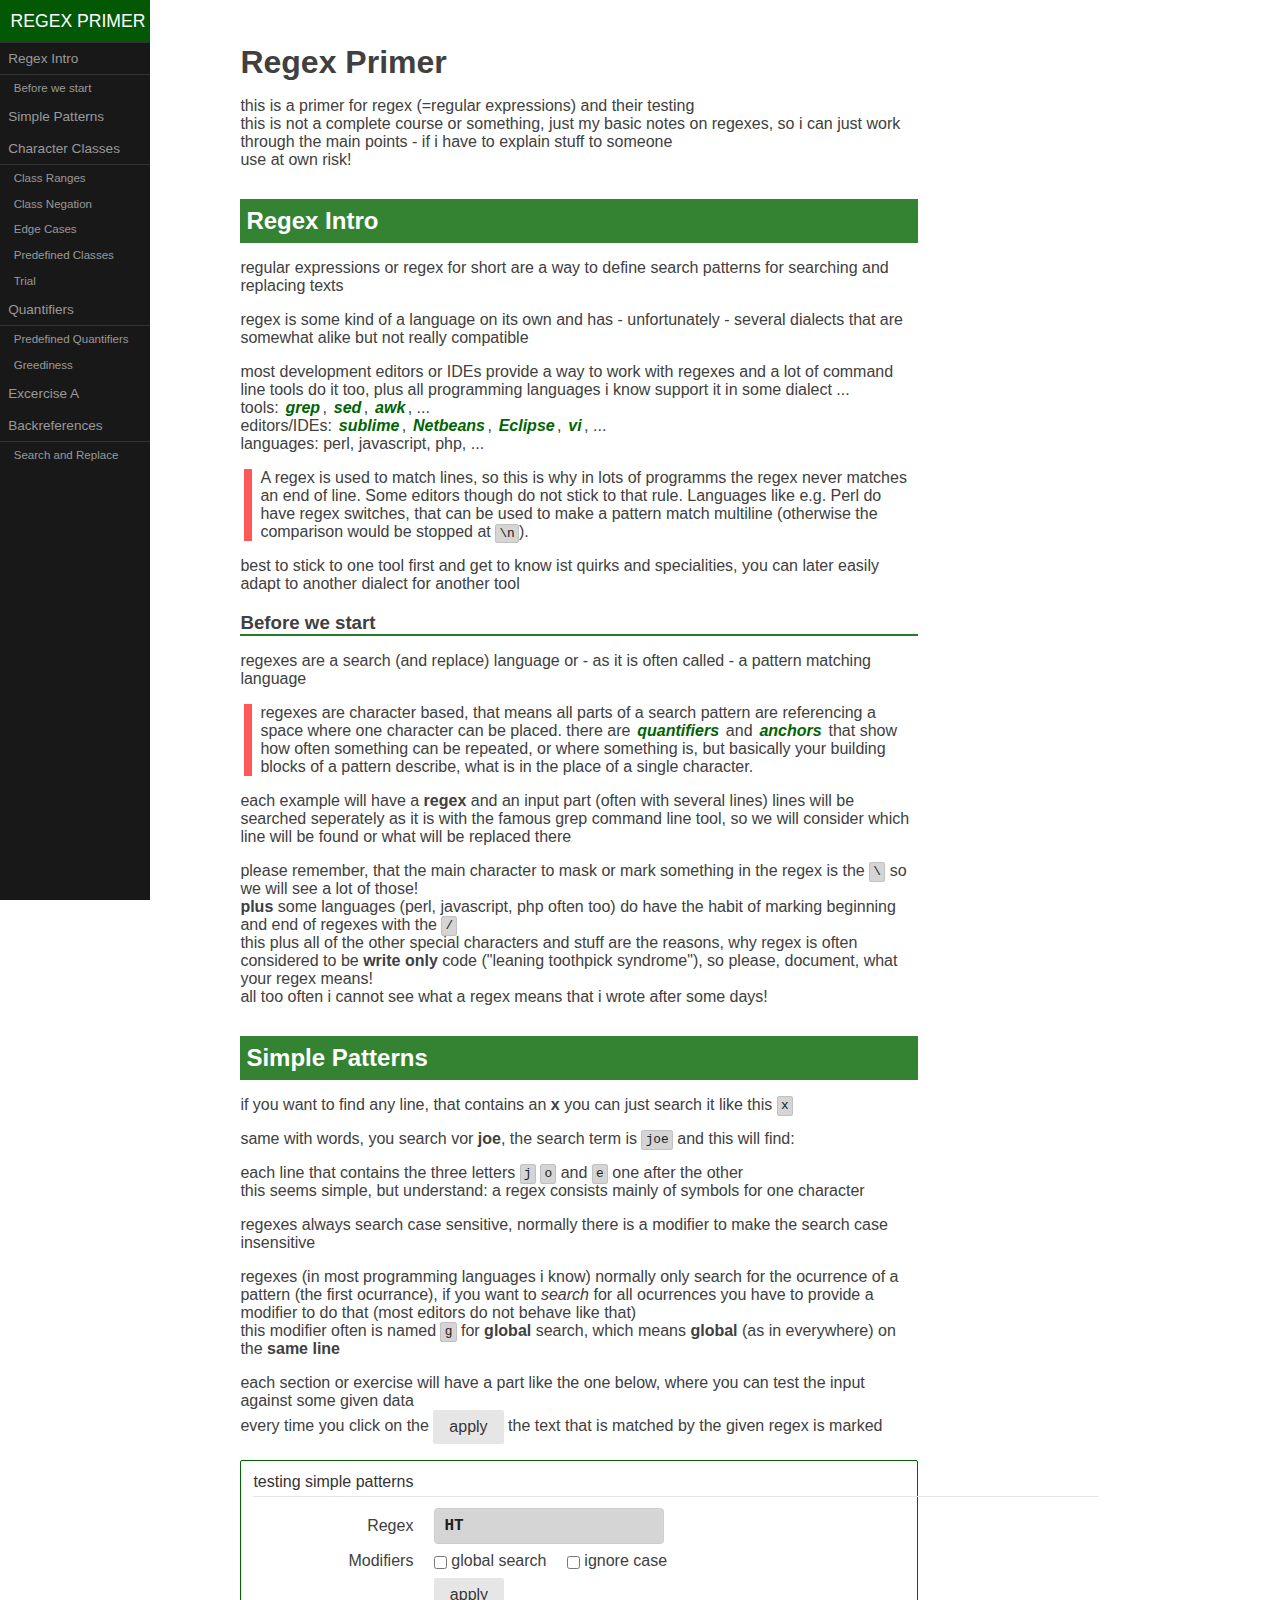
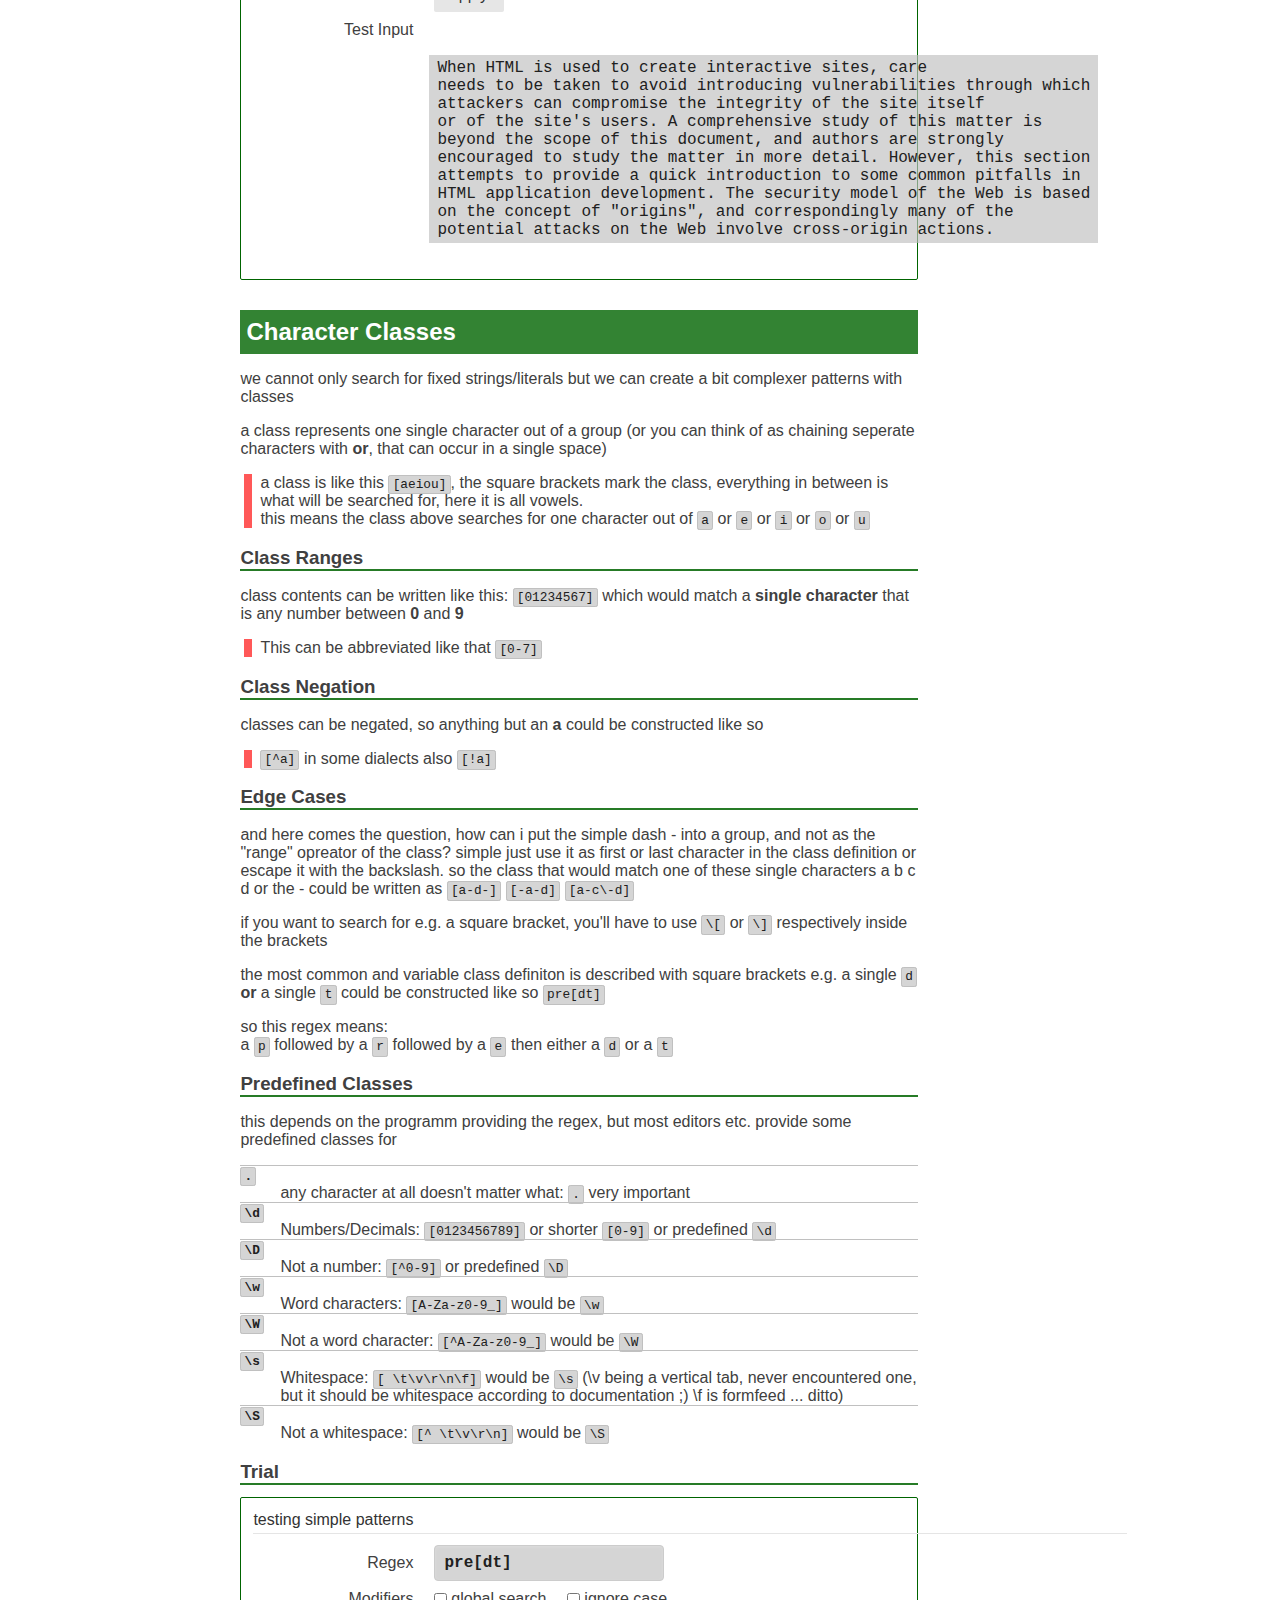
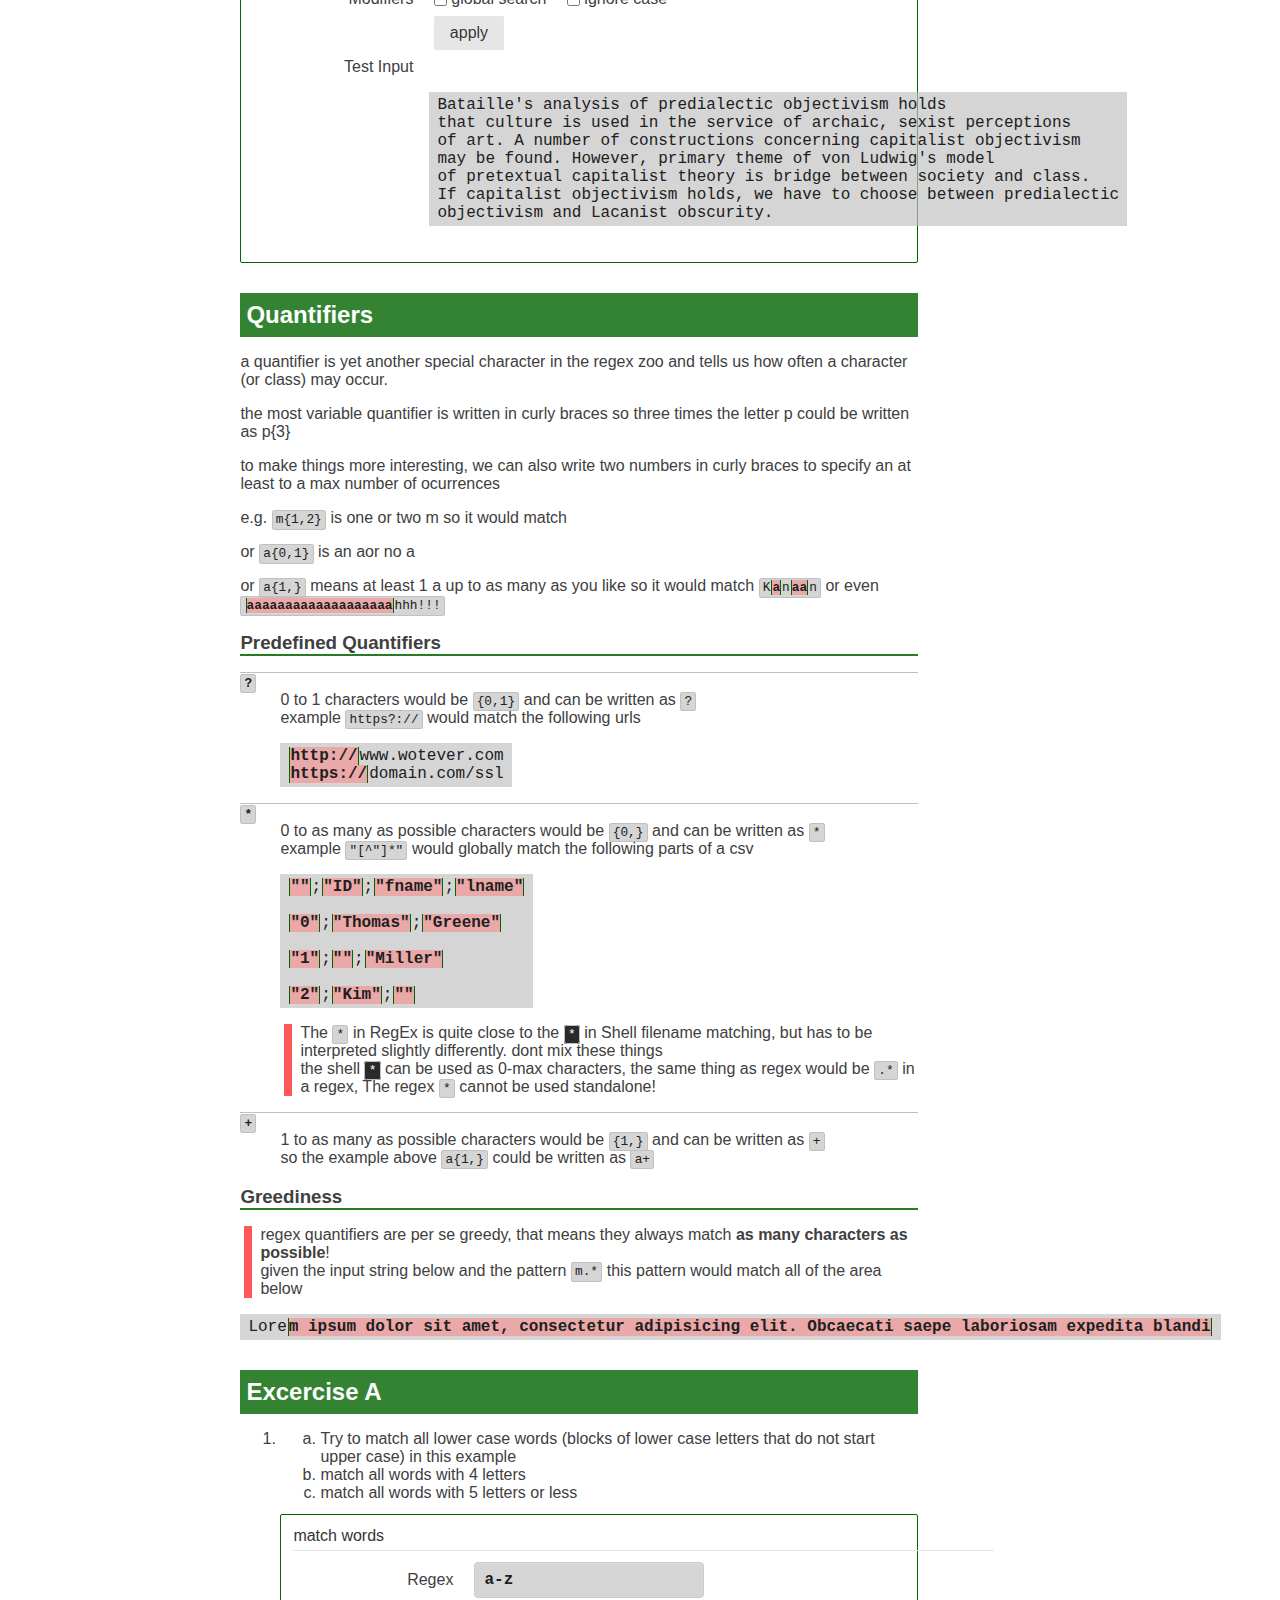
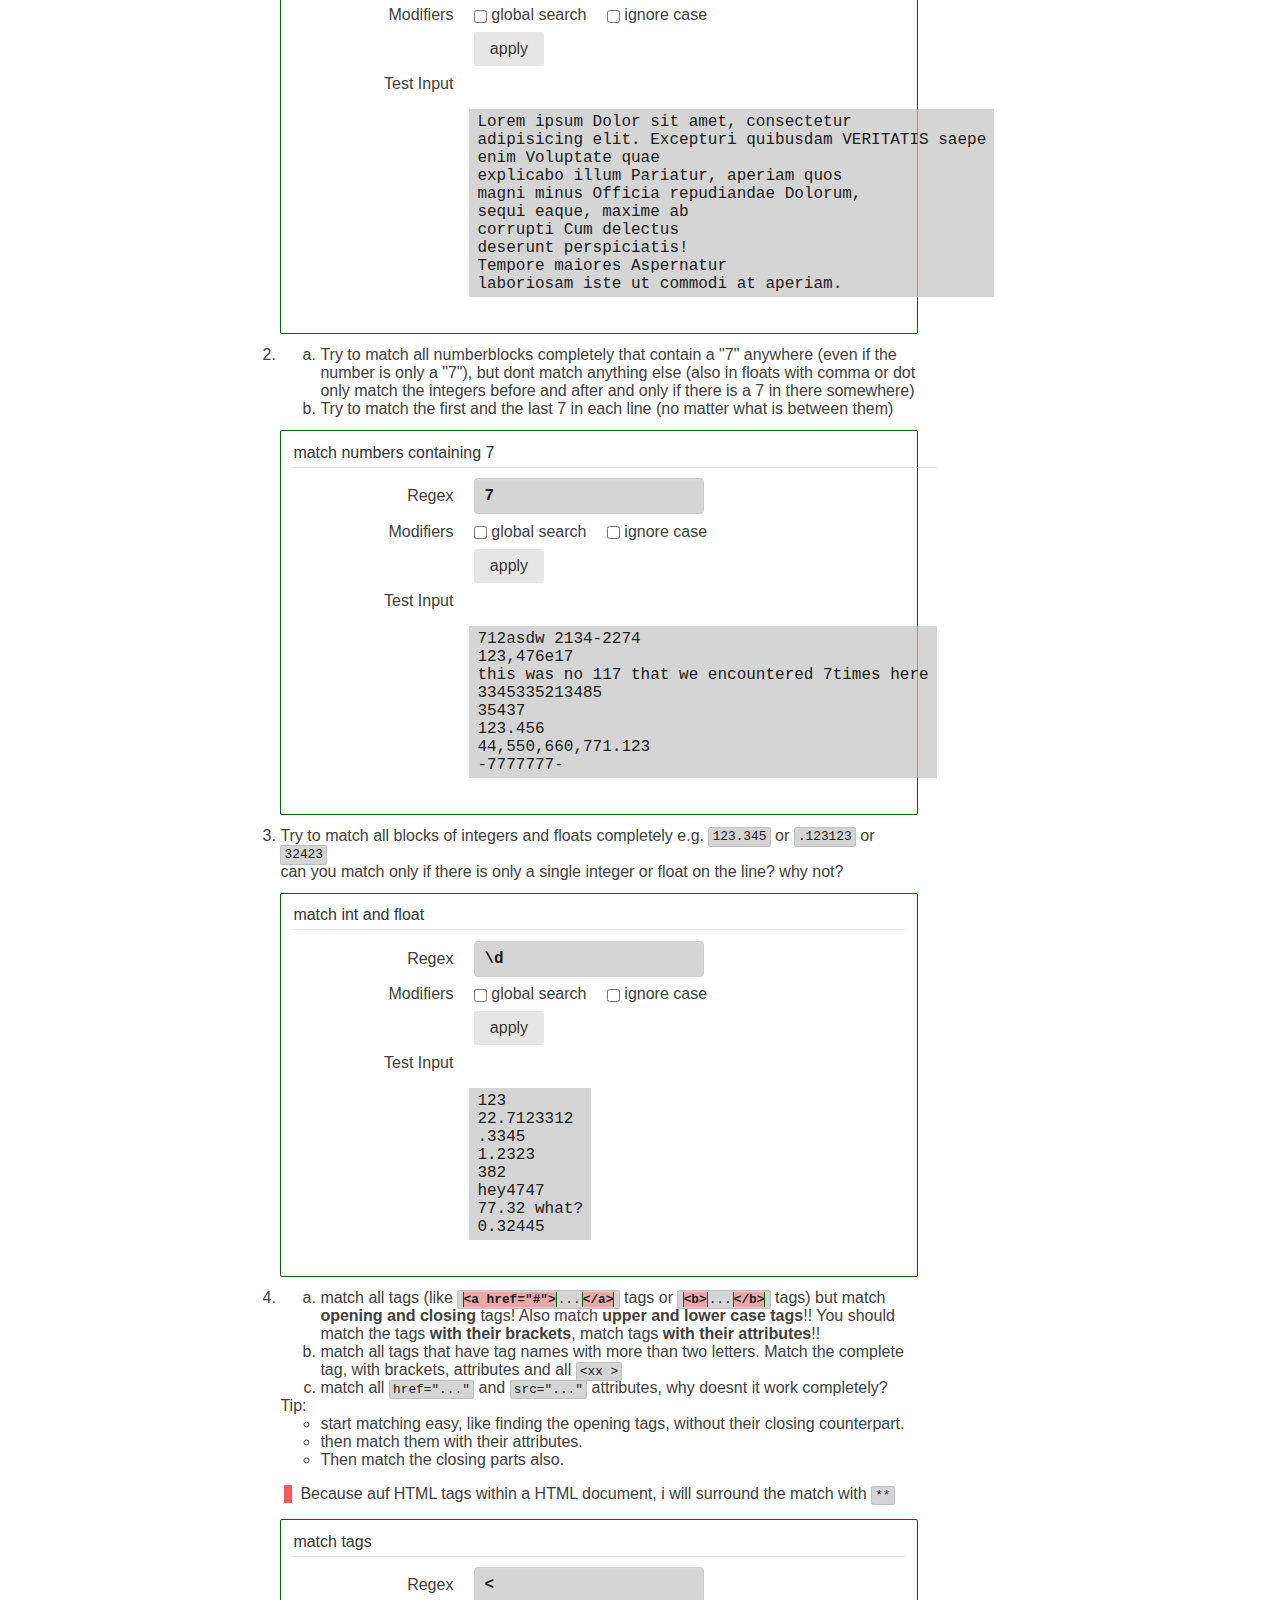
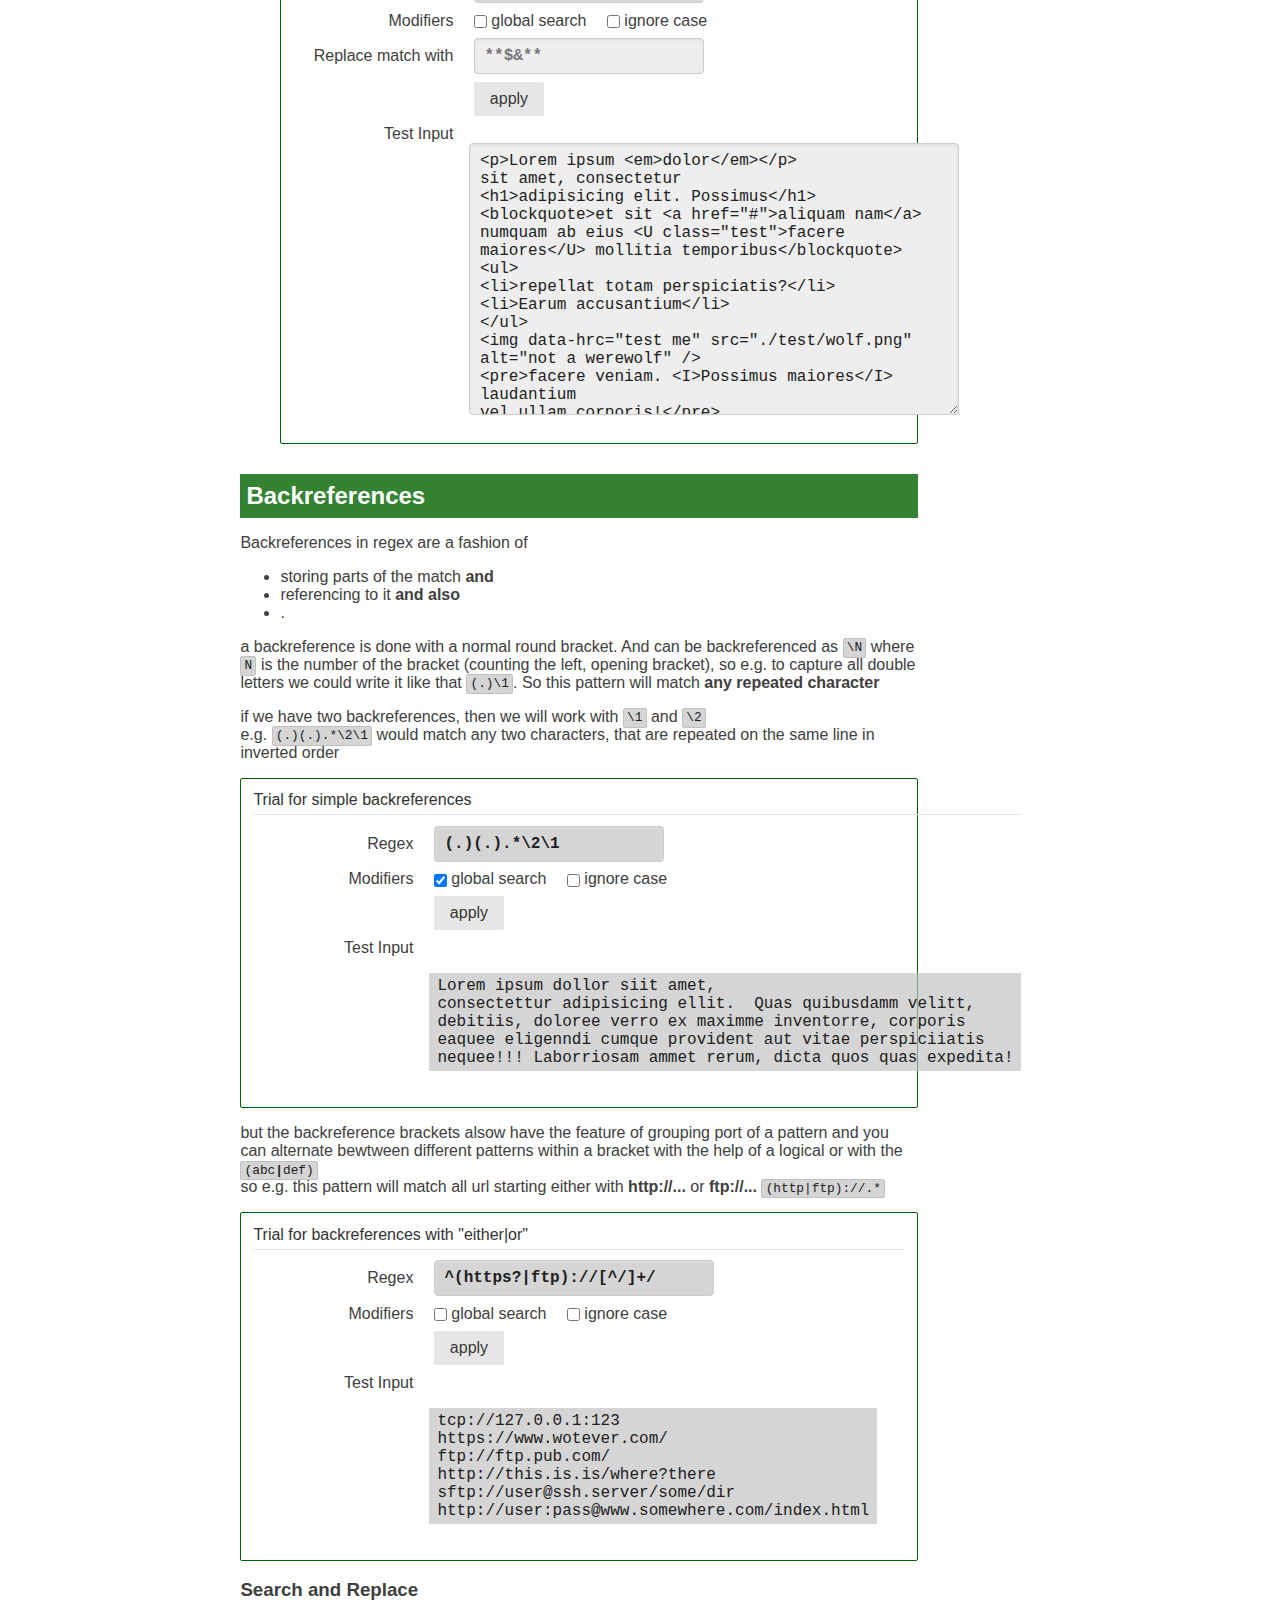
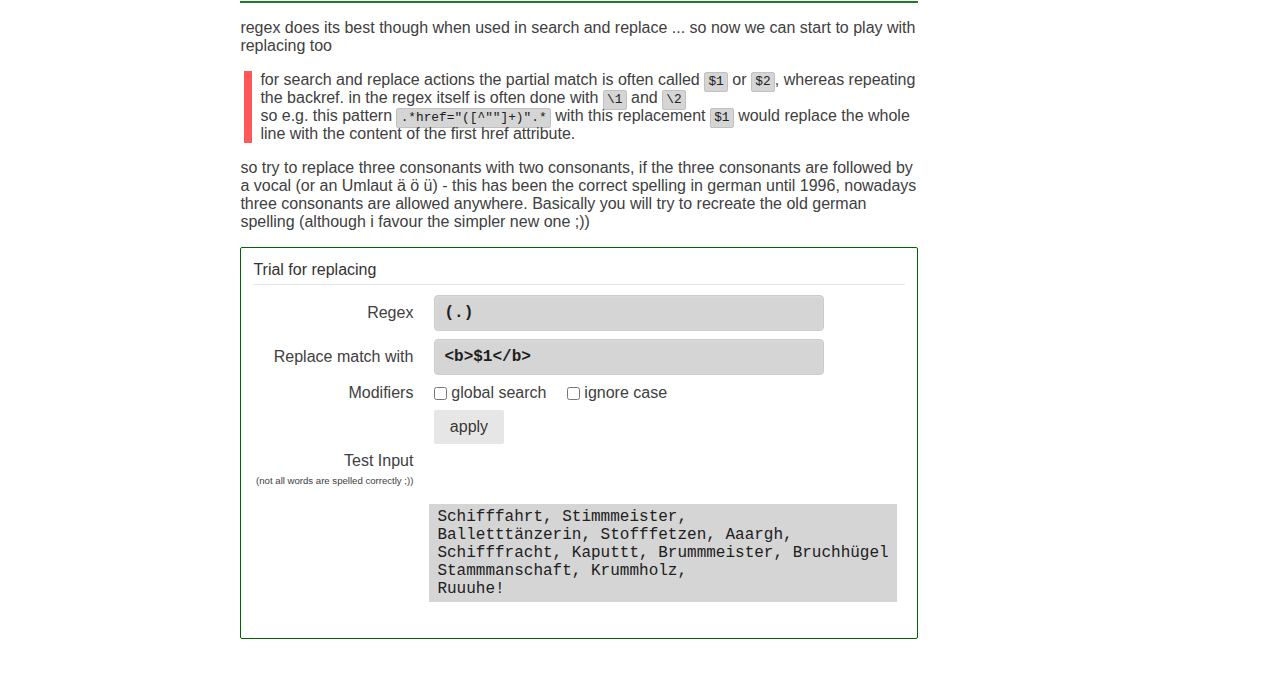
<file: index.html>
<!DOCTYPE html>
<html lang="en">
<head>
	<meta charset="UTF-8">
	<meta name="viewport" content="width=device-width, initial-scale=1">
	<link rel="stylesheet" href="http://yui.yahooapis.com/pure/0.6.0/pure-min.css">
	<title>regex primer startpage</title>
	<meta http-equiv="refresh" content="0;url=./regex.html">
</head>
<body>
	if the redirect is not working, please click here to go to the <a href="./regex.html" class="pure-button">regular expressions page</a>
</body>
</html>
</file>
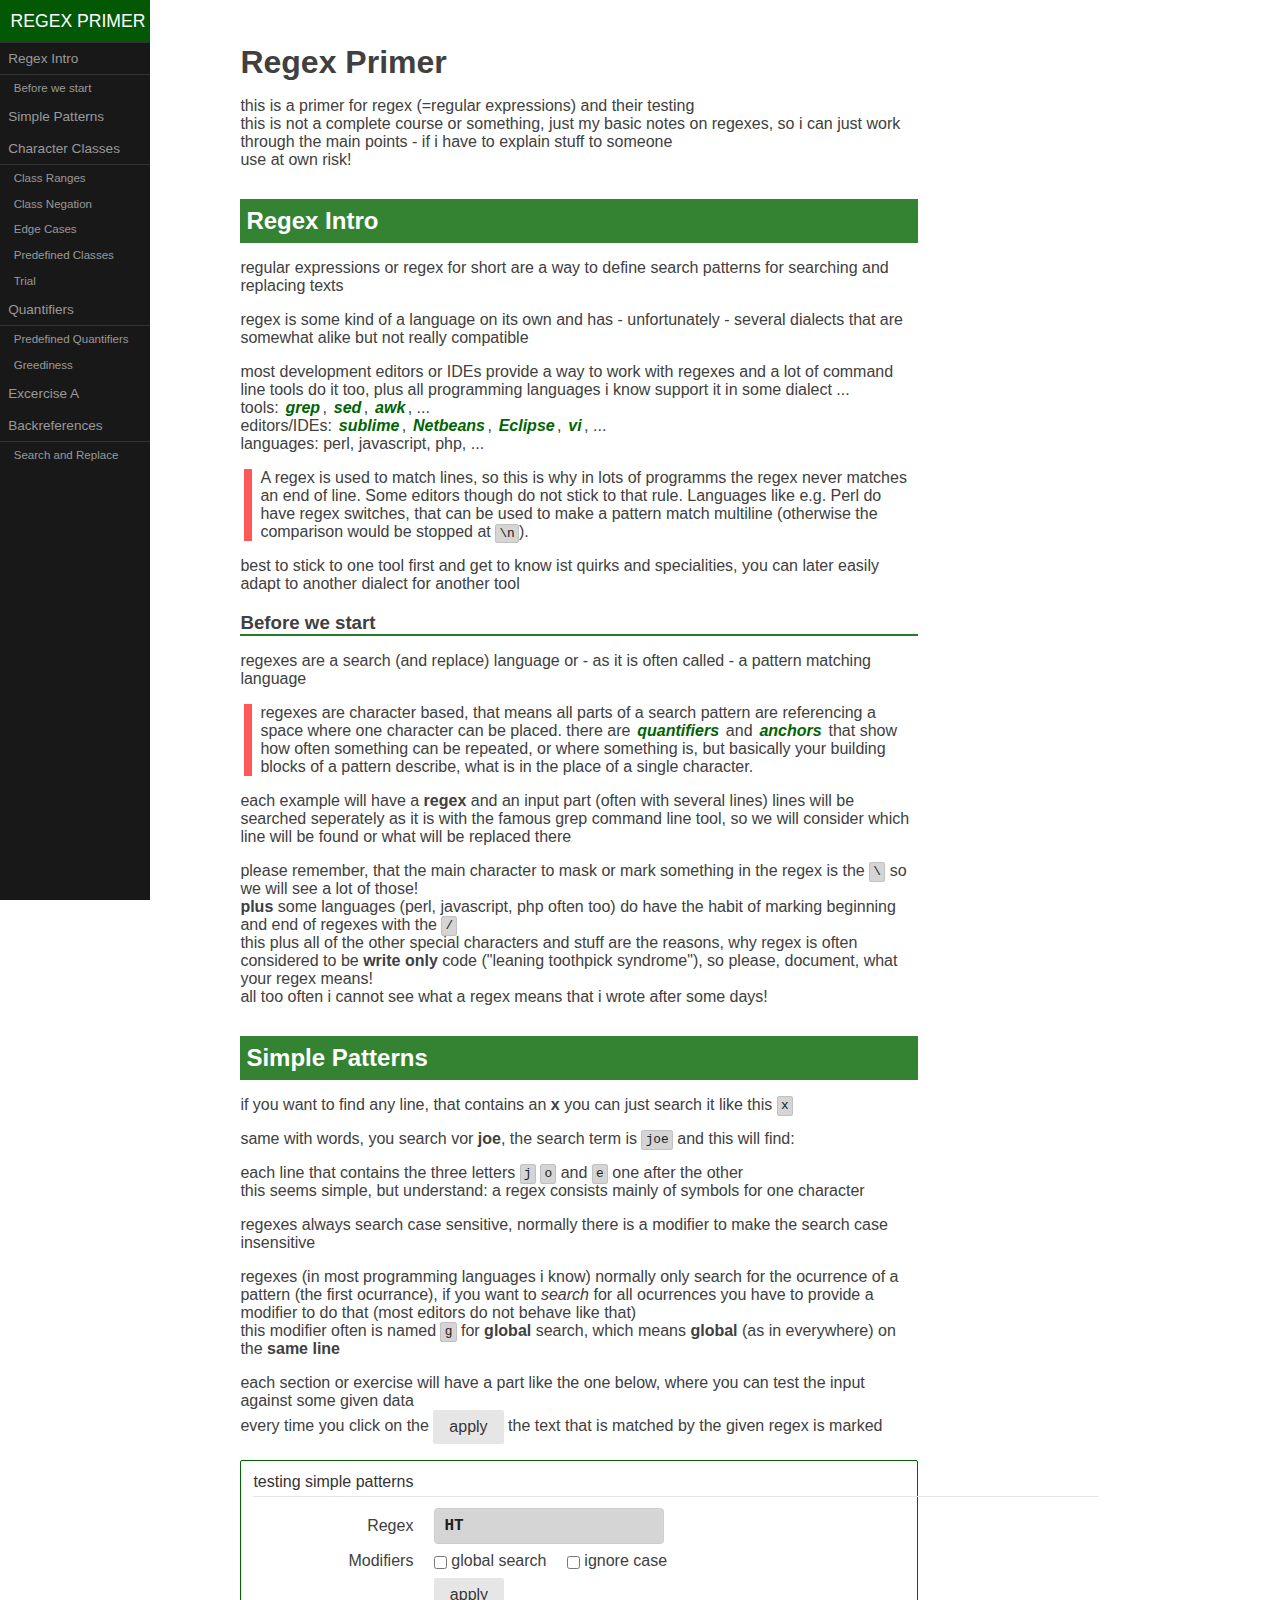
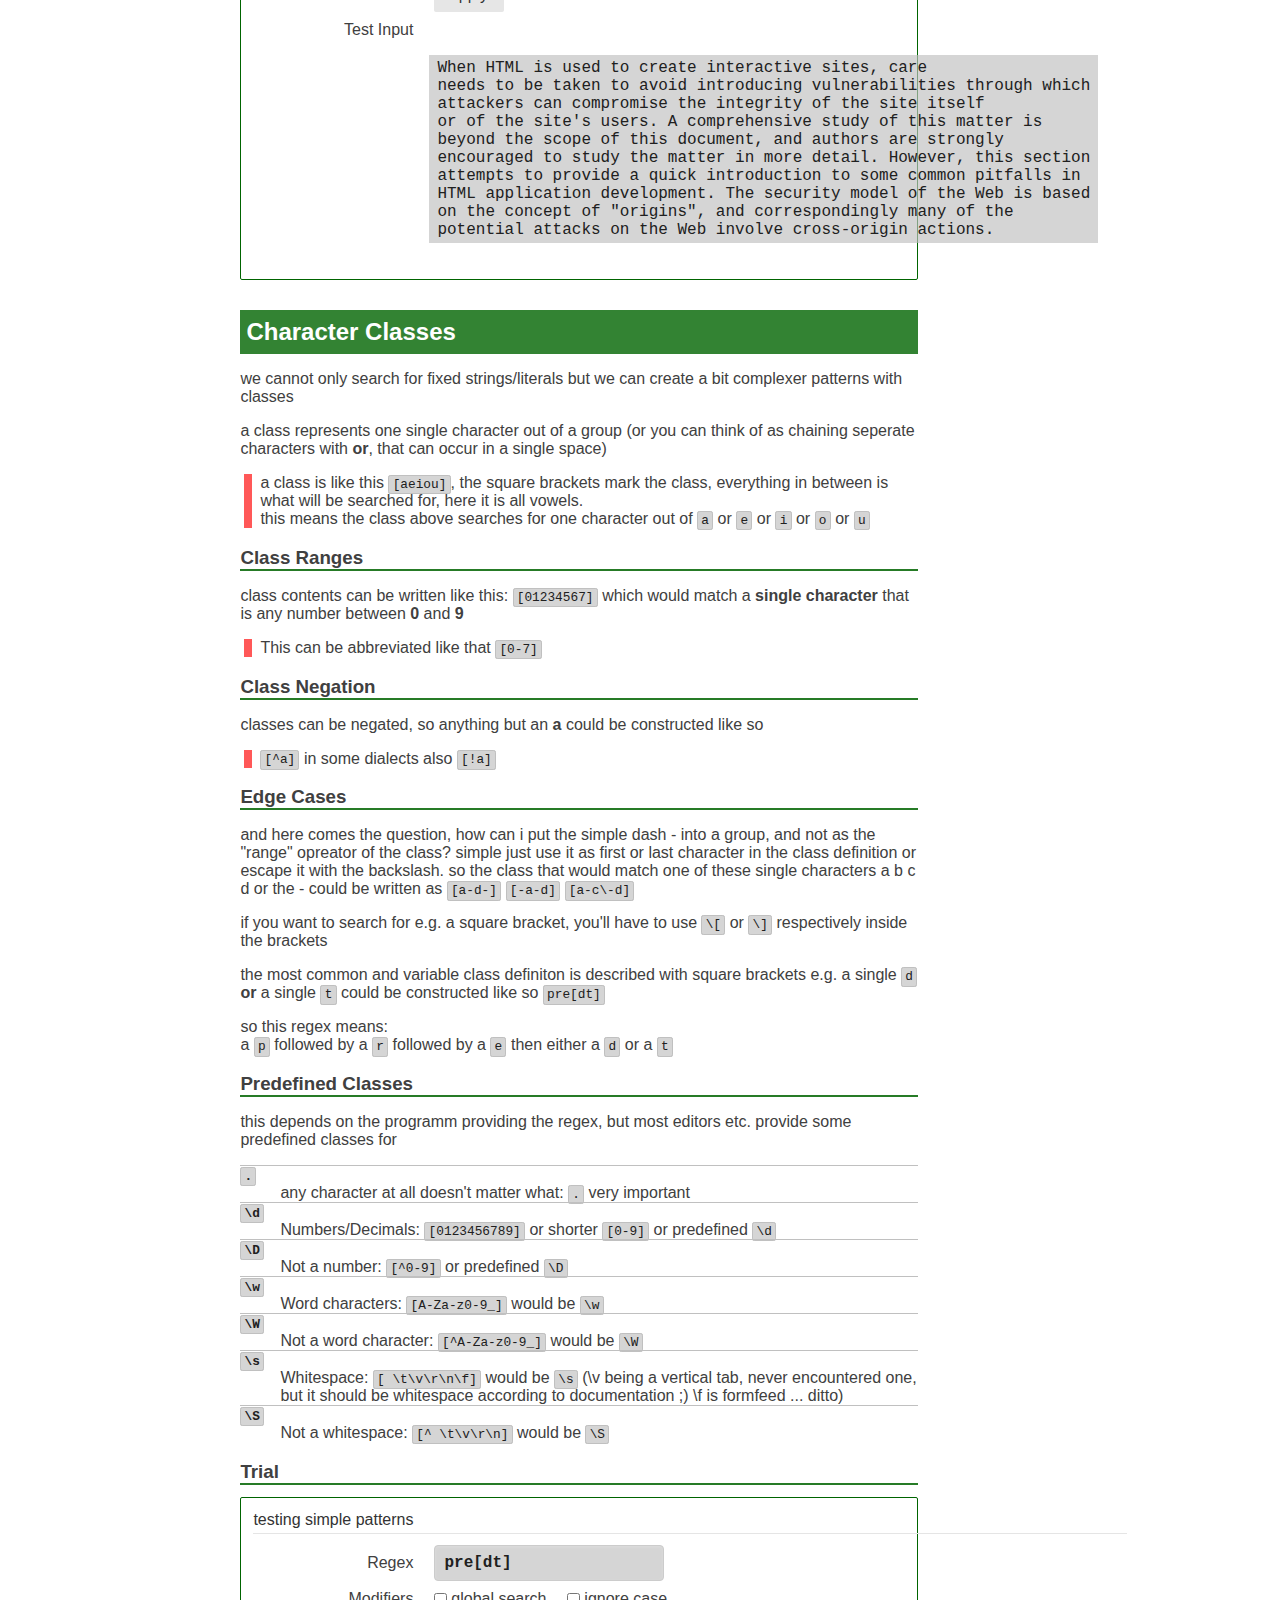
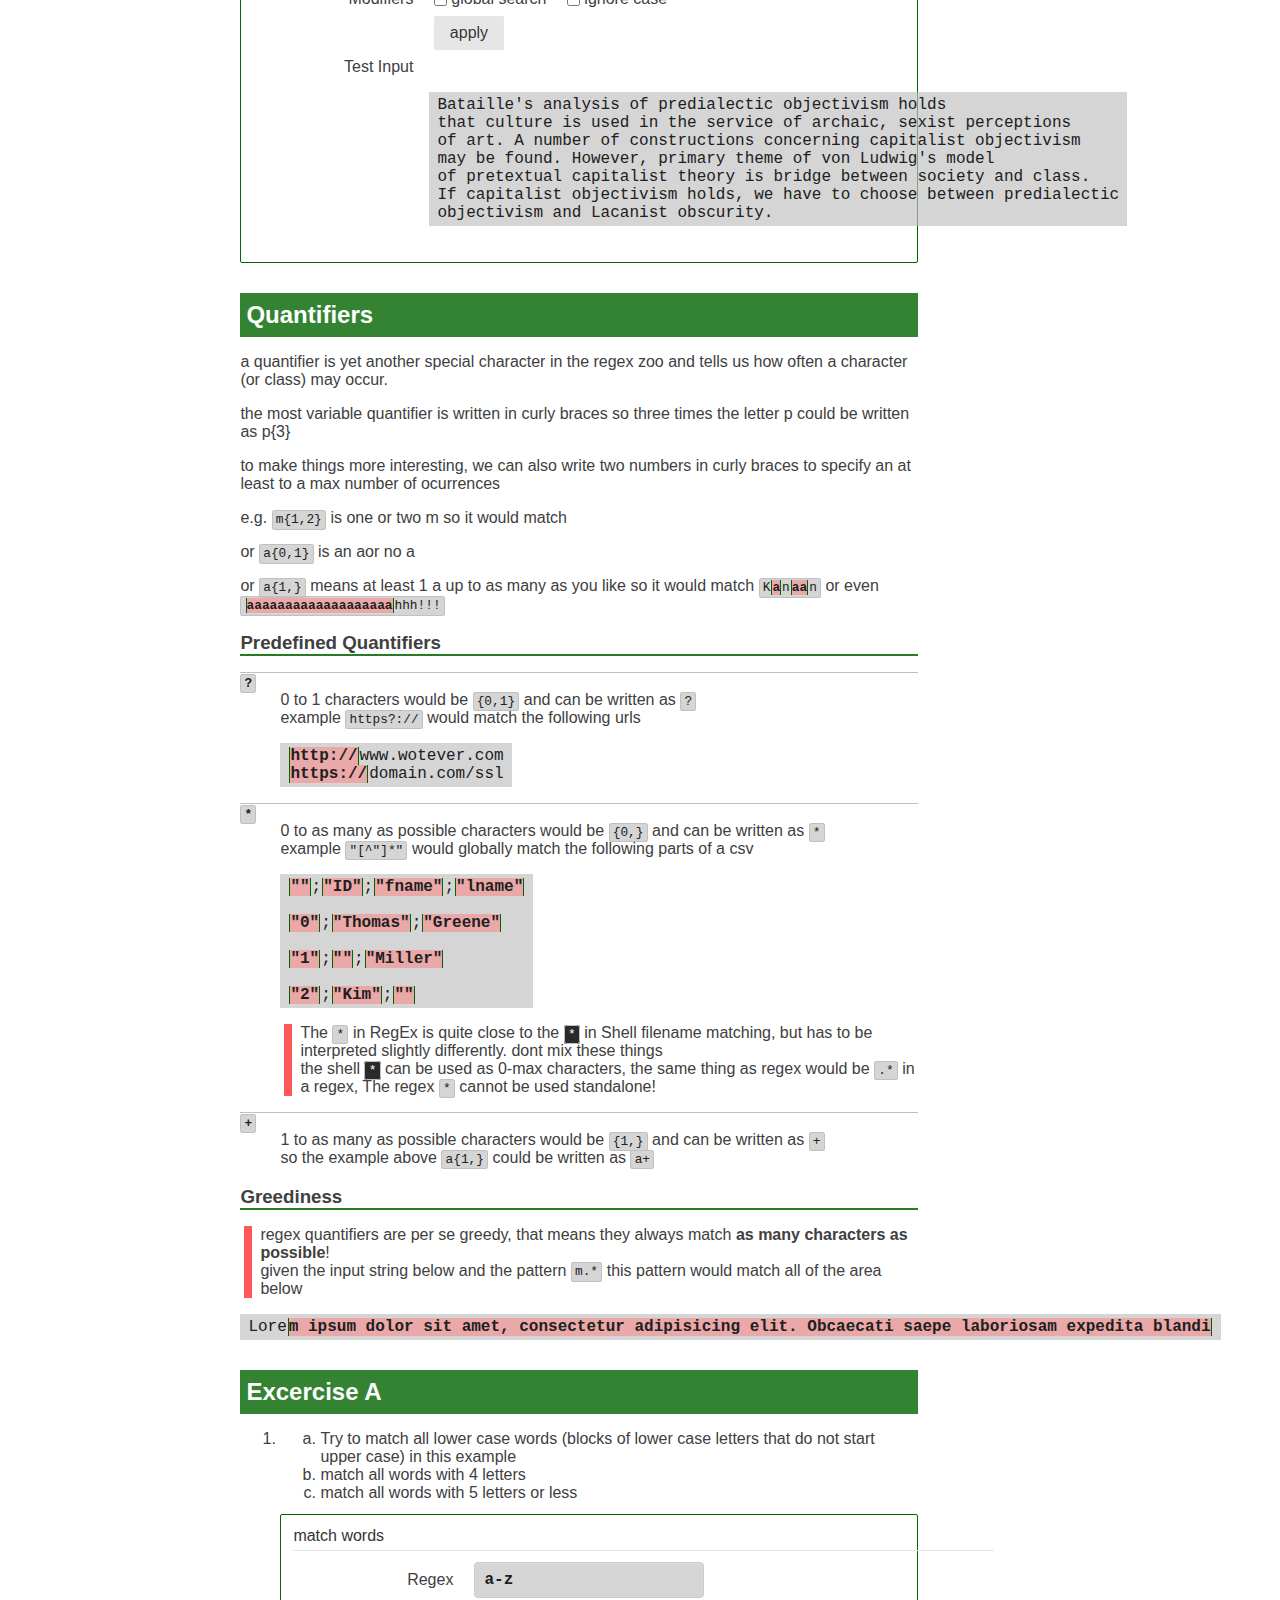
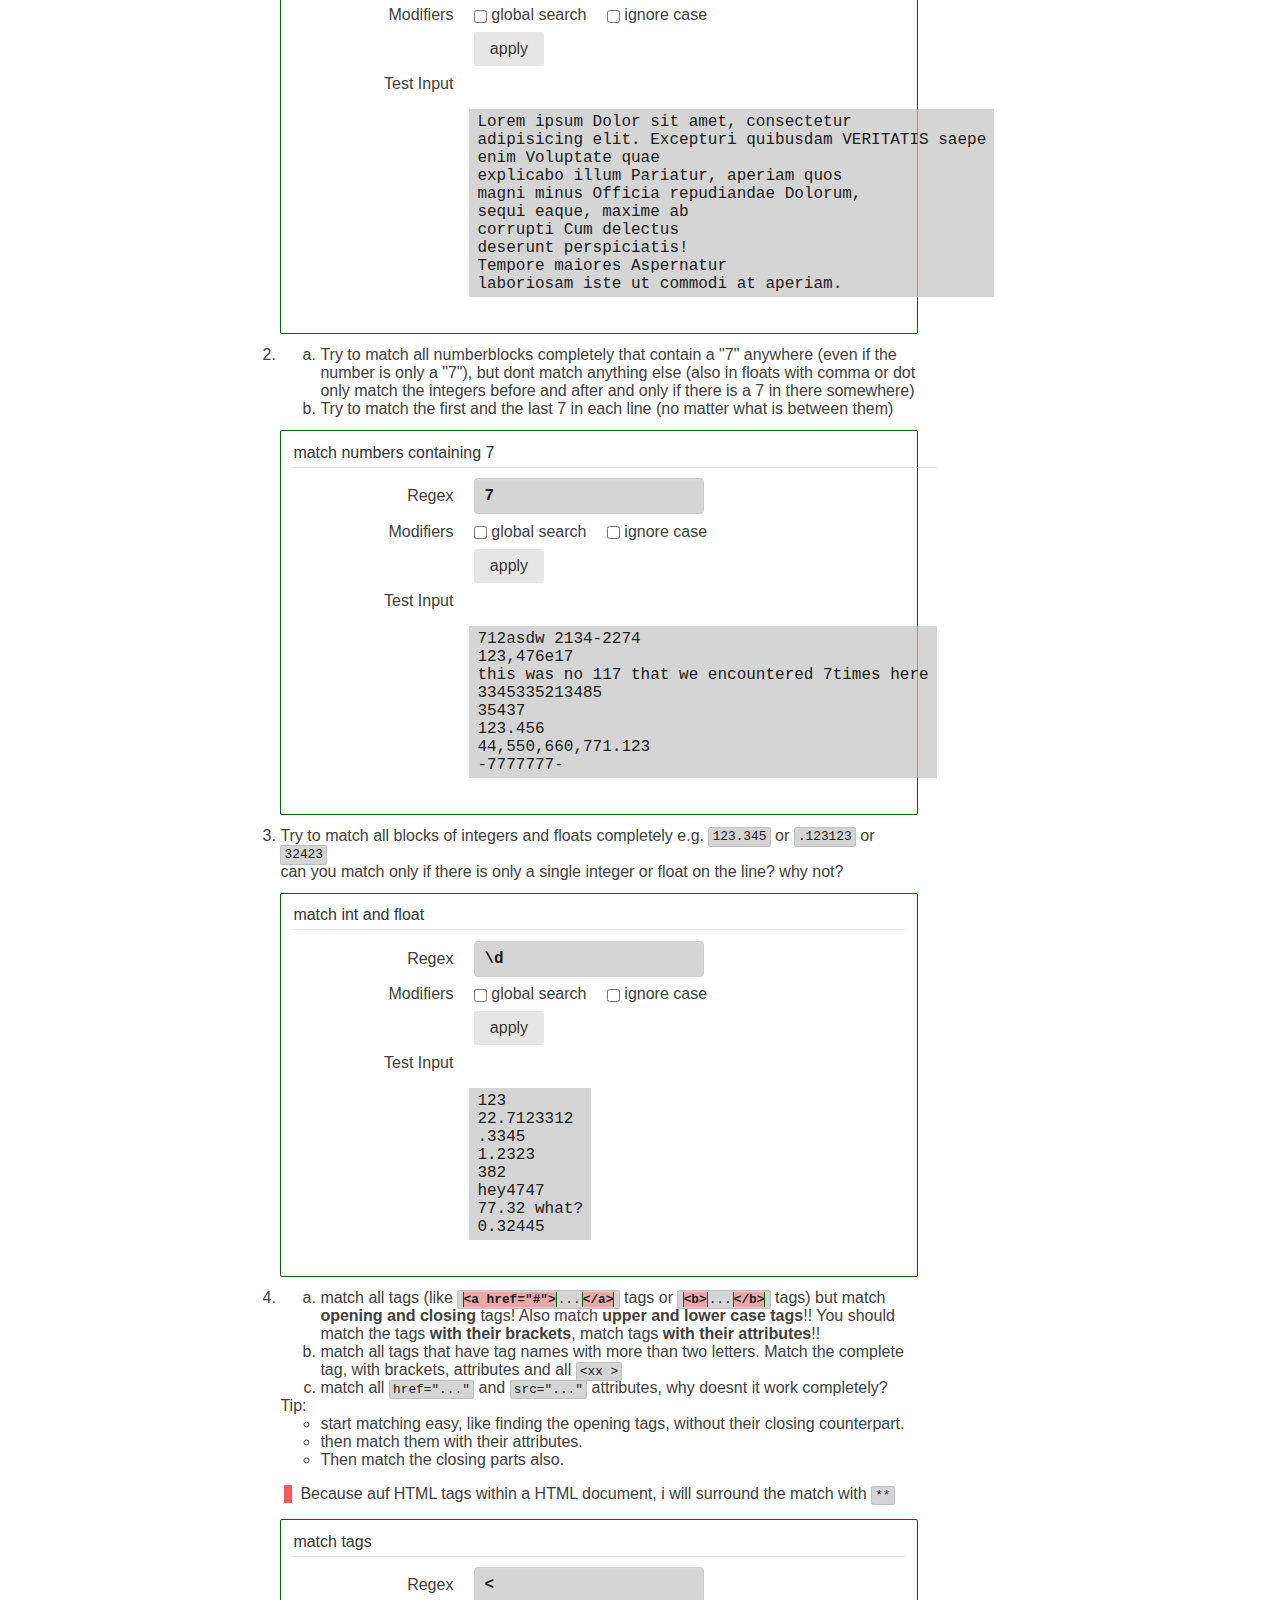
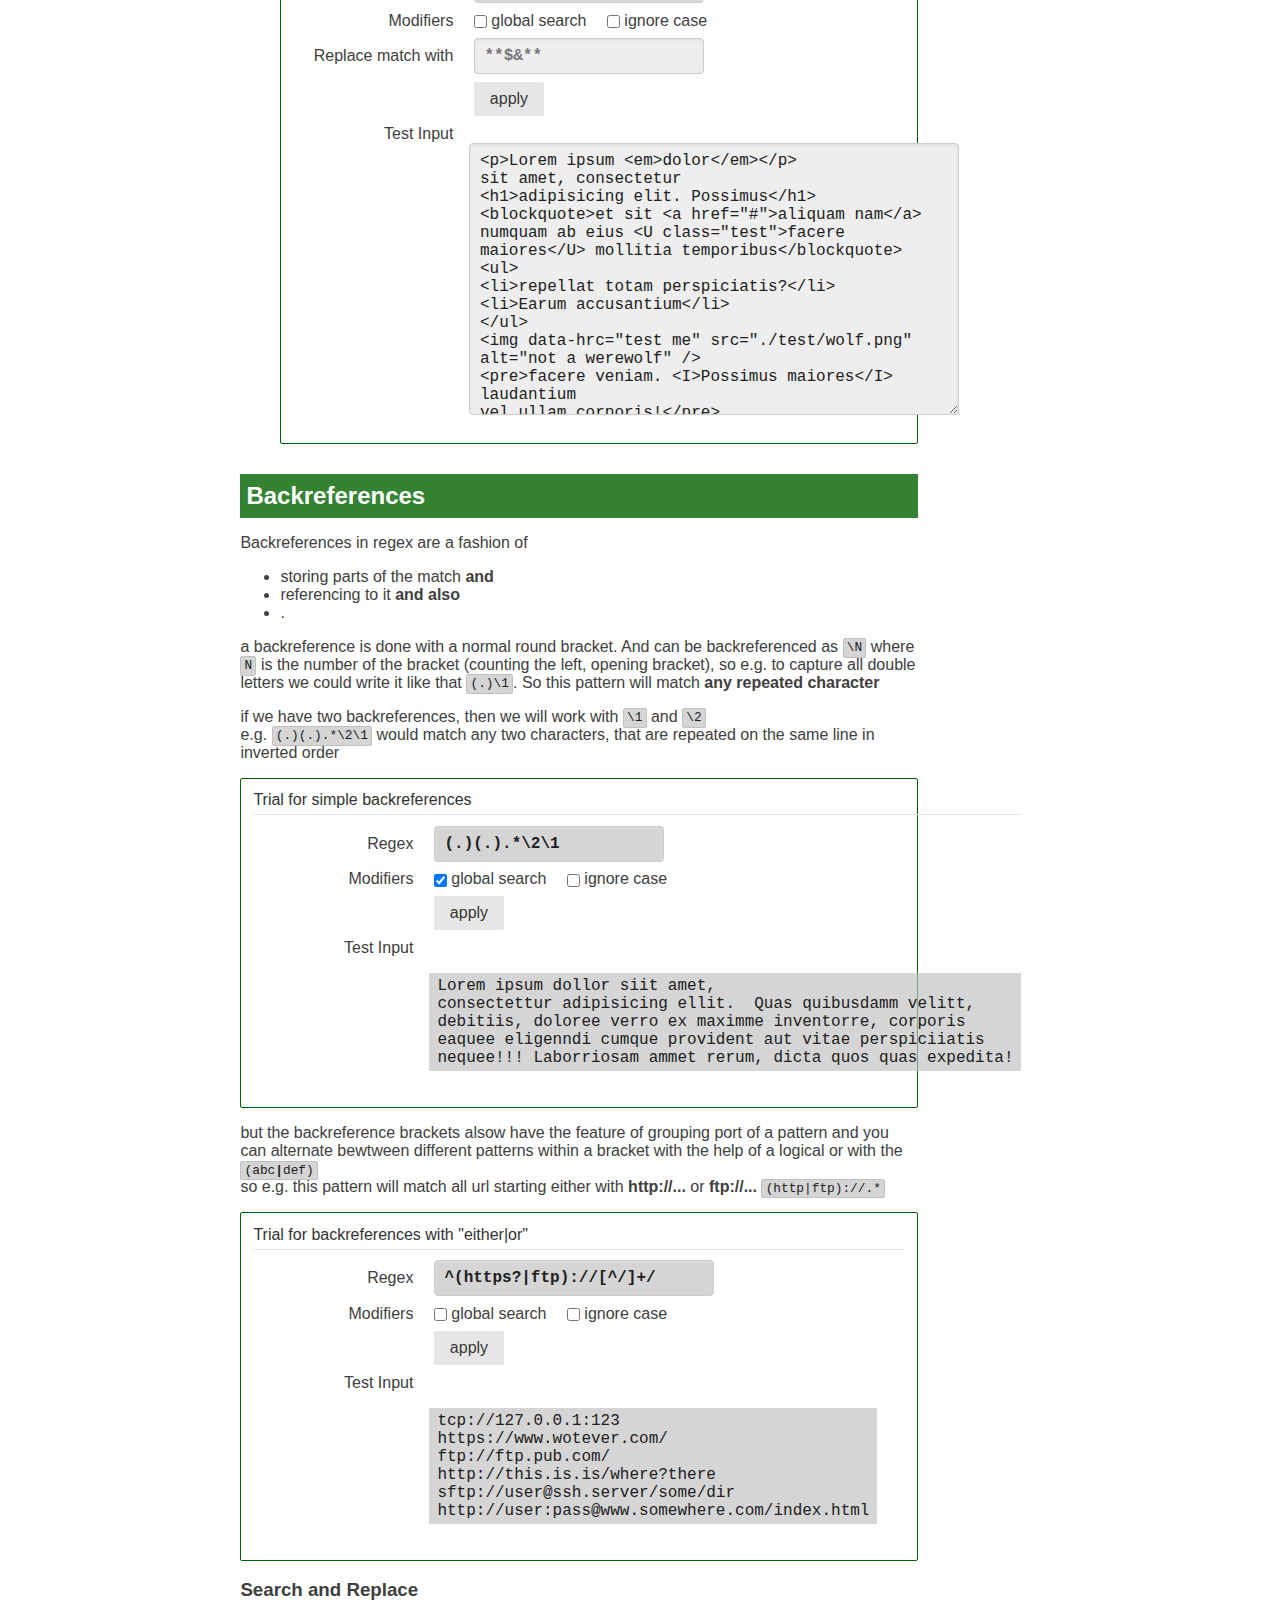
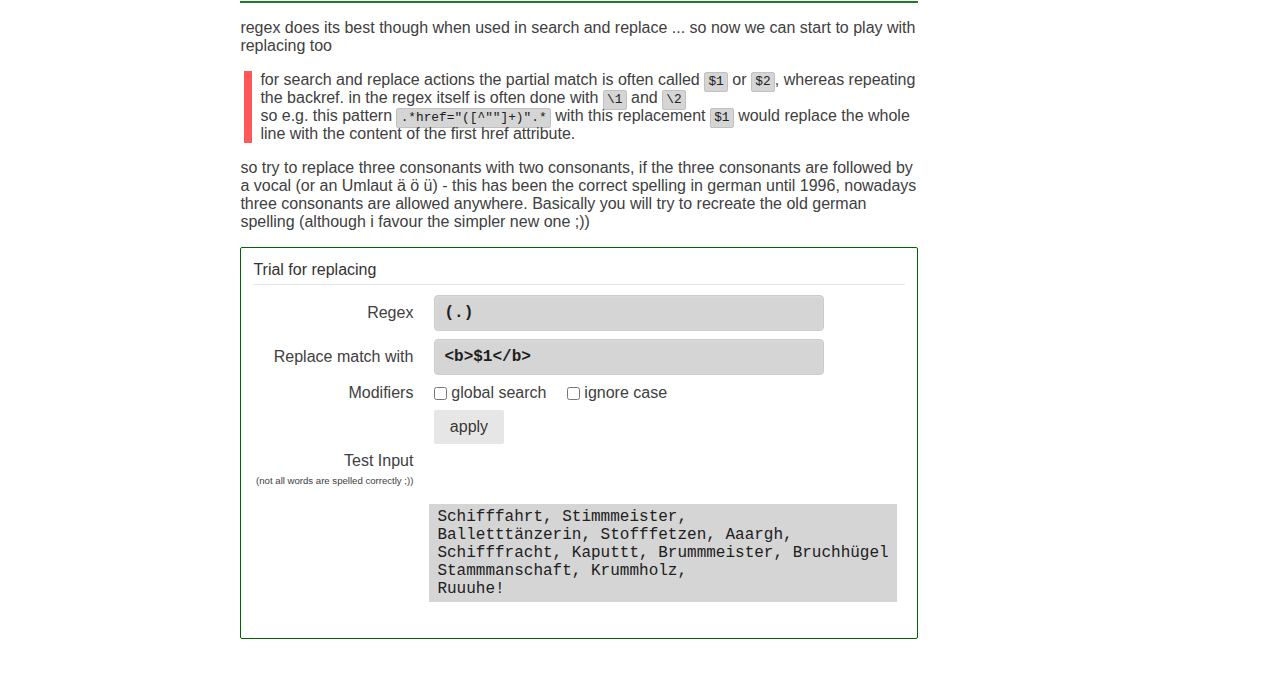
<file: regex.html>
<!DOCTYPE html>
<html lang="en">
<head>
	<meta charset="UTF-8">
	<title>Regular Expressions Primer</title>
	<link rel="icon" type="image/x-icon" href="./favicon.ico" />
	<meta name="viewport" content="width=device-width, initial-scale=1">
	<link rel="stylesheet" href="./css/pure-min.css">
	<link rel="stylesheet" href="./css/side-menu.css">
	<link rel="stylesheet" href="./css/adaptions.css">
</head>
<body >
	<!-- layout -->
	<div id="layout">
		<a href="#menu" id="menuLink" class="menu-link">
			<!-- Hamburger icon -->
			<span></span>
		</a>

		<!-- menu -->
		<div id="menu">
			<div class="pure-menu">
				<a class="pure-menu-heading" href="#">Regex Primer</a>

				<ul class="pure-menu-list" id="insert-toc-here">
					<li class="pure-menu-item"><a href="#jump-regex-intro" class="pure-menu-link">Regex Intro</a></li>
					<li class="pure-menu-item"><a href="#jump-simple-patterns" class="pure-menu-link">Simple Patterns</a></li>
					<li class="pure-menu-item"><a href="#jump-classes" class="pure-menu-link">Character Classes</a></li>
					<li class="pure-menu-item"><a href="#jump-quantifiers" class="pure-menu-link">Quantifiers</a></li>
					<li class="pure-menu-item"><a href="#jump-anchors" class="pure-menu-link">Anchors</a></li>
				</ul>
			</div>
		</div>
		<!-- /menu -->

		<!-- content -->
		<div id="main" class="pure-g">
		<div class="pure-u-2-3 pure-u-xl-1-2 pure-u-lg-2-3 pure-u-md-1-1 pure-u-sm-1-1">
			<h1>Regex Primer</h1>

			<p>this is a primer for regex (=regular expressions) and their testing<br/>
				this is not a complete course or something, just my basic notes on regexes, so i can just work through the main points - if i have to explain stuff to someone<br />
				use at own risk! </p>

			

			<h2 id="jump-regex-intro">Regex Intro</h2>

				<p>regular expressions or regex for short are a way to define search patterns for searching and replacing texts</p>

				<p>regex is some kind of a language on its own and has - unfortunately - several dialects that are somewhat alike but not really compatible</p>

				<p>most development editors or IDEs provide a way to work with regexes and a lot of command line tools do it too, plus all programming languages
					i know support it in some dialect ... <br/>
					tools: <a target="_blank" href="https://www.gnu.org/software/grep/manual/">grep</a>, <a target="_blank" href="https://www.gnu.org/software/sed/manual/">sed</a>, 
						<a target="_blank" href="https://www.gnu.org/software/gawk/manual/">awk</a>, ...<br/>
					editors/IDEs: <a target="_blank" href="http://www.sublimetext.com/">sublime</a>, <a target="_blank" href="https://netbeans.org/">Netbeans</a>,
					<a target="_blank" href="https://eclipse.org/">Eclipse</a>, <a target="_blank" href="http://www.vim.org/docs.php">vi</a>, ...<br/>
					languages: perl, javascript, php, ...
				</p>

				<p class="attention">A regex is used to match lines, so this is why in lots of programms the regex never matches an end of line.
					Some editors though do not stick to that rule. Languages like e.g. Perl do have regex switches, that can be used to make a pattern match multiline
					(otherwise the comparison would be stopped at <code>\n</code>).</p>

				<p>best to stick to one tool first and get to know ist quirks and specialities, you can later easily adapt to another dialect for another tool</p>

			
			
			<h3>Before we start</h3>

				<p>regexes are a search (and replace) language or - as it is often called - a pattern matching language</p>

				<p class="attention">
					regexes are character based, that means all parts of a search pattern are referencing a space where one character can be placed.
					there are <a href="#jump-quantifiers">quantifiers</a> and <a href="#jump-anchors">anchors</a> that show how often something can be repeated, or where
					something is, but basically your building blocks of a pattern describe, what is in the place of a single character.
				</p>

				<p>each example will have a <strong>regex</strong> and an input part (often with several lines)
				lines will be searched seperately as it is with the famous grep command line tool, so we will consider which line will be found or what will be replaced there</p>

				<p>please remember, that the main character to mask or mark something in the regex is the <code>\</code> so we will see a lot of those!<br />
					<strong>plus</strong> some languages (perl, javascript, php often too) do have the habit of marking beginning and end of regexes with the <code>/</code><br/>
					this plus all of the other special characters and stuff are the reasons, why regex is often considered to be <strong>write only</strong> code ("leaning toothpick syndrome"), so please, document, what your regex means!<br/>
					all too often i cannot see what a regex means that  i wrote after some days!</p> 


			<h2 id="jump-simple-patterns">Simple Patterns</h2>

				<p>if you want to find any line, that contains an <strong>x</strong> you can just search it like this <code>x</code></p>

				<p>same with words, you search vor <strong>joe</strong>, the search term is <code>joe</code> and this will find:</p>

				<p>each line that contains the three letters <code>j</code> <code>o</code> and <code>e</code> one after the other<br />
					this seems simple, but understand: a regex consists mainly of symbols for one character
				</p>

				<p>regexes always search case sensitive, normally there is a modifier to make the search case insensitive</p>

				<p>regexes (in most programming languages i know) normally only search for the ocurrence of a pattern (the first ocurrance), if you want to <em>search</em>
					for all ocurrences you have to provide a modifier to do that (most editors do not behave like that)<br/>
					this modifier often is named <code>g</code> for <strong>global</strong> search, which means <strong>global</strong>
					(as in everywhere) on the <strong>same line</strong>
				</p>

				<p>each section or exercise will have a part like the one below, where you can test the input against some given data<br/>
					every time you click on the <button class="pure-button">apply</button> the text that is matched by the given regex is marked</p>

			<form action="#" class="pure-form pure-form-aligned regex-test-form">
				<fieldset>
					<legend>testing simple patterns</legend>
					<div class="pure-control-group">
						<label for="regex-01">Regex</label>
						<input class="regex" type="text" value="HT" id="regex-01" />
						
					</div>
					<div class="pure-control-group">
						<label for="regex-01">Modifiers</label>
		
						<label for="mod-g-1" class="pure-checkbox">
							<input type="checkbox" id="mod-g-1" value="g" />
							global search
						</label>
						<label for="mod-i-1" class="pure-checkbox">
							<input type="checkbox" id="mod-i-1" value="i" />
							ignore case
						</label>
					</div>
					
					<div class="pure-control-group">
						<label></label>
						<button class="pure-button regex-test" data-inputid="#input-01" data-regexid="#regex-01" data-modifierids="#mod-g-1|#mod-i-1">apply</button>
					</div>

					<div class="pure-control-group">
						<label>Test Input</label>
						<pre id="input-01" class="regex-input">When HTML is used to create interactive sites, care
needs to be taken to avoid introducing vulnerabilities through which
attackers can compromise the integrity of the site itself
or of the site's users. A comprehensive study of this matter is
beyond the scope of this document, and authors are strongly
encouraged to study the matter in more detail. However, this section
attempts to provide a quick introduction to some common pitfalls in
HTML application development. The security model of the Web is based
on the concept of "origins", and correspondingly many of the
potential attacks on the Web involve cross-origin actions.</pre>
					</div>
				</fieldset>
			</form>



			<h2 id="jump-classes">Character Classes</h2>

				<p>we cannot only search for fixed strings/literals but we can create a bit complexer patterns with classes</p>

				<p>a class represents one single character out of a group (or you can think of as chaining seperate characters with <strong>or</strong>, that can occur
					in a single space)</p>

				<p class="attention">
					a class is like this <code>[aeiou]</code>, the square brackets mark the class, everything in between is what will be searched for, here it is 
					all vowels.<br/>
					this means the class above searches for one character out of <code>a</code> or <code>e</code> or <code>i</code> or <code>o</code> or <code>u</code> <br/>
				</p>

				<h3>Class Ranges</h3>

				<p>
					class contents can be written like this: <code>[01234567]</code> which would match a <strong>single character</strong> that is any number
					between <strong>0</strong> and <strong>9</strong>
				</p>

				<p class="attention">
				 	This can be abbreviated like that <code>[0-7]</code>
				</p>

				<h3>Class Negation</h3>

				<p>
					classes can be negated, so anything but an <strong>a</strong> could be constructed like so
				</p>

				<p class="attention">
					<code>[^a]</code> in some dialects also <code>[!a]</code><br/>
				</p>


				<h3>Edge Cases</h3>

				<p>and here comes the question, how can i put the simple dash - into a group, and not as the "range" opreator of the class?
				simple just use it as first or last character in the class definition or escape it with the backslash.
				so the class that would match one of these single characters a b c d or the - could be written as <code>[a-d-]</code> <code>[-a-d]</code>
				<code>[a-c\-d]</code></p>

				<p>if you want to search for e.g. a square bracket, you'll have to use <code>\[</code> or <code>\]</code> respectively inside the brackets</p>

				<p>the most common and variable class definiton is described with square brackets e.g. a single <code>d</code> <strong>or</strong> a single <code>t</code> could be constructed like so <code>pre[dt]</code></p>
				<p>
					so this regex means:<br/>
					a <code>p</code> followed by a <code>r</code> followed by a <code>e</code> then either a <code>d</code> or a <code>t</code>
				</p>




				<h3>Predefined Classes</h3>

				<p>this depends on the programm providing the regex, but most editors etc. provide some predefined classes for</p>

				<dl>
					<dt><code>.</code></dt>
					<dd>any character at all doesn't matter what: <code>.</code> very important</dd>
					
					<dt><code>\d</code></dt>
					<dd>Numbers/Decimals: <code>[0123456789]</code> or shorter <code>[0-9]</code> or predefined <code>\d</code></dd>
					
					<dt><code>\D</code></dt>
					<dd>Not a number: <code>[^0-9]</code> or predefined <code>\D</code></dd>
					
					<dt><code>\w</code></dt>
					<dd>Word characters: <code>[A-Za-z0-9_]</code> would be <code>\w</code></dd>
					
					<dt><code>\W</code></dt>
					<dd>Not a word character: <code>[^A-Za-z0-9_]</code> would be <code>\W</code></dd>
					
					<dt><code>\s</code></dt>
					<dd>Whitespace: <code>[ \t\v\r\n\f]</code> would be <code>\s</code> (\v being a vertical tab, never encountered one, but it should be whitespace according to documentation ;) \f is formfeed ... ditto)</dd>
					
					<dt><code>\S</code></dt>
					<dd>Not a whitespace: <code>[^ \t\v\r\n]</code> would be <code>\S</code></dd>
				</dl>

				<h3>Trial</h3>

			<form action="#" class="pure-form pure-form-aligned regex-test-form">
				<fieldset>
					<legend>testing simple patterns</legend>
					<div class="pure-control-group">
						<label for="regex-02">Regex</label>
						<input class="regex" type="text" value="pre[dt]" id="regex-02" />
						
					</div>
					<div class="pure-control-group">
						<label for="">Modifiers</label>
		
						<label for="mod-g-2" class="pure-checkbox">
							<input type="checkbox" id="mod-g-2" value="g" />
							global search
						</label>
						<label for="mod-i-2" class="pure-checkbox">
							<input type="checkbox" id="mod-i-2" value="i" />
							ignore case
						</label>
					</div>
					
					<div class="pure-control-group">
						<label></label>
						<button class="pure-button regex-test" data-inputid="#input-02" data-regexid="#regex-02" data-modifierids="#mod-g-2|#mod-i-2">apply</button>
					</div>

					<div class="pure-control-group">
						<label>Test Input</label>
						<pre id="input-02" class="regex-input">Bataille's analysis of predialectic objectivism holds
that culture is used in the service of archaic, sexist perceptions
of art. A number of constructions concerning capitalist objectivism
may be found. However, primary theme of von Ludwig's model
of pretextual capitalist theory is bridge between society and class.
If capitalist objectivism holds, we have to choose between predialectic
objectivism and Lacanist obscurity.</pre>
					</div>
				</fieldset>
			</form>


			<h2 id="jump-quantifiers">Quantifiers</h2>

			<p>a quantifier is yet another special character in the regex zoo and tells us how often a character (or class) may occur.</p>

			<p>the most variable quantifier is written in curly braces so three times the letter p could be written as p{3}</p>

			<p>to make things more interesting, we can also write two numbers in curly braces to specify an at least to a max number of ocurrences</p>

			<p>e.g. <code>m{1,2}</code> is one or two m so it would match</p>

			<p>or <code>a{0,1}</code> is an aor no a</p>

			<p>or <code>a{1,}</code> means at least 1 a up to as many as you like so it would match <code>K<span class="re-match">a</span>n<span class="re-match">aa</span>n</code> or even <code><span class="re-match">aaaaaaaaaaaaaaaaaaa</span>hhh!!!</code></p>

			<h3>Predefined Quantifiers</h3>

			<dl>
				<dt><code>?</code></dt>
				<dd>
					0 to 1 characters would be <code>{0,1}</code> and can be written as <code>?</code><br />
					example <code>https?://</code> would match the following urls
					<pre class="regex-input"><span class="re-match">http://</span>www.wotever.com
<span class="re-match">https://</span>domain.com/ssl</pre>
				</dd>
				
				<dt><code>*</code></dt>
				<dd>0 to as many as possible characters would be <code>{0,}</code> and can be written as <code>*</code><br />
										example <code>"[^"]*"</code> would globally match the following parts of a csv
<pre class="regex-input">
<span class="re-match">""</span>;<span class="re-match">"ID"</span>;<span class="re-match">"fname"</span>;<span class="re-match">"lname"</span><br />
<span class="re-match">"0"</span>;<span class="re-match">"Thomas"</span>;<span class="re-match">"Greene"</span><br />
<span class="re-match">"1"</span>;<span class="re-match">""</span>;<span class="re-match">"Miller"</span><br />
<span class="re-match">"2"</span>;<span class="re-match">"Kim"</span>;<span class="re-match">""</span></pre>
					<p class="attention">
						The <code>*</code> in RegEx is quite close to the <code class="shell-pattern">*</code> in Shell filename matching,
						but has to be interpreted slightly differently. dont mix these things<br/>
						the shell <code class="shell-pattern">*</code> can be used as 0-max characters, the same thing as regex would be
						<code>.*</code> in a regex, The regex <code>*</code> cannot be used standalone!
					</p>
				</dd>
				
				<dt><code>+</code></dt>
				<dd>
					1 to as many as possible characters would be <code>{1,}</code> and can be written as <code>+</code><br />
					so the example above <code>a{1,}</code> could be written as <code>a+</code>
				</dd>
			</dl>
			
			<h3>Greediness</h3>

			<p class="attention">
				regex quantifiers are per se greedy, that means they always match <strong>as many characters as possible</strong>!<br />
				given the input string below and the pattern <code>m.*</code> this pattern would match all of the area below
			</p>

			<pre class="regex-input">Lore<span class="re-match">m ipsum dolor sit amet, consectetur adipisicing elit. Obcaecati saepe laboriosam expedita blandi</span></pre>


		<h2>Excercise A</h2>

		<ol>
			<li>
				<ol type="a">
					<li>
						Try to match all lower case words (blocks of lower case letters that do not start upper case) in this example
					</li>
					<li>
						match all words with 4 letters
					</li>
					<li>
						match all words with 5 letters or less
					</li>
				</ol>
				
				<form action="#" class="pure-form pure-form-aligned regex-test-form">
					<fieldset>
						<legend>match words</legend>
						<div class="pure-control-group">
							<label for="exc-a1-regex">Regex</label>
							<input class="regex" type="text" value="a-z" id="exc-a1-regex" />
							
						</div>
						<div class="pure-control-group">
							<label for="">Modifiers</label>
			
							<label for="mod-exc-a1-g" class="pure-checkbox">
								<input type="checkbox" id="mod-exc-a1-g" value="g" />
								global search
							</label>
							<label for="mod-exc-a1-i" class="pure-checkbox">
								<input type="checkbox" id="mod-exc-a1-i" value="i" />
								ignore case
							</label>
						</div>
						
						<div class="pure-control-group">
							<label></label>
							<button class="pure-button regex-test" data-inputid="#exc-a1-input" data-regexid="#exc-a1-regex" data-modifierids="#mod-exc-a1-g|#mod-exc-a1-i">apply</button>
						</div>

						<div class="pure-control-group">
							<label>Test Input</label>
							<pre id="exc-a1-input" class="regex-input">Lorem ipsum Dolor sit amet, consectetur
adipisicing elit. Excepturi quibusdam VERITATIS saepe
enim Voluptate quae
explicabo illum Pariatur, aperiam quos
magni minus Officia repudiandae Dolorum,
sequi eaque, maxime ab
corrupti Cum delectus
deserunt perspiciatis!
Tempore maiores Aspernatur
laboriosam iste ut commodi at aperiam.</pre>
						</div>
					</fieldset>
				</form>

			</li>

			<li>
				<ol type="a">
					<li>
						Try to match all numberblocks completely that contain a "7" anywhere (even if the number is only a "7"), but dont match anything else
						(also in floats with comma or dot only match the integers before and after and only if there is a 7 in there somewhere)
					</li>
					<li>
						Try to match the first and the last 7 in each line (no matter what is between them)
					</li>
				</ol>

								<form action="#" class="pure-form pure-form-aligned regex-test-form">
					<fieldset>
						<legend>match numbers containing 7</legend>
						<div class="pure-control-group">
							<label for="exc-a2-regex">Regex</label>
							<input class="regex" type="text" value="7" id="exc-a2-regex" />
							
						</div>
						<div class="pure-control-group">
							<label for="">Modifiers</label>
			
							<label for="mod-exc-a2-g" class="pure-checkbox">
								<input type="checkbox" id="mod-exc-a2-g" value="g" />
								global search
							</label>
							<label for="mod-exc-a2-i" class="pure-checkbox">
								<input type="checkbox" id="mod-exc-a2-i" value="i" />
								ignore case
							</label>
						</div>
						
						<div class="pure-control-group">
							<label></label>
							<button class="pure-button regex-test" data-inputid="#exc-a2-input" data-regexid="#exc-a2-regex" data-modifierids="#mod-exc-a2-g|#mod-exc-a2-i">apply</button>
						</div>

						<div class="pure-control-group">
							<label>Test Input</label>
							<pre id="exc-a2-input" class="regex-input">712asdw 2134-2274
123,476e17
this was no 117 that we encountered 7times here
3345335213485
35437
123.456
44,550,660,771.123
-7777777-</pre>
						</div>
					</fieldset>
				</form>

			</li>


			<li>
				Try to match all blocks of integers and floats completely e.g. <code>123.345</code> or <code>.123123</code> or <code>32423</code><br />
				can you match only if there is only a single integer or float on the line? why not?

				<form action="#" class="pure-form pure-form-aligned regex-test-form">
					<fieldset>
						<legend>match int and float</legend>
						<div class="pure-control-group">
							<label for="exc-a3-regex">Regex</label>
							<input class="regex" type="text" value="\d" id="exc-a3-regex" />
							
						</div>
						<div class="pure-control-group">
							<label for="">Modifiers</label>
			
							<label for="mod-exc-a3-g" class="pure-checkbox">
								<input type="checkbox" id="mod-exc-a3-g" value="g" />
								global search
							</label>
							<label for="mod-exc-a3-i" class="pure-checkbox">
								<input type="checkbox" id="mod-exc-a3-i" value="i" />
								ignore case
							</label>
						</div>
						
						<div class="pure-control-group">
							<label></label>
							<button class="pure-button regex-test" data-inputid="#exc-a3-input" data-regexid="#exc-a3-regex" data-modifierids="#mod-exc-a3-g|#mod-exc-a3-i">apply</button>
						</div>

						<div class="pure-control-group">
							<label>Test Input</label>
							<pre id="exc-a3-input" class="regex-input">123
22.7123312
.3345
1.2323
382
hey4747
77.32 what?
0.32445</pre>
						</div>
					</fieldset>
				</form>

			</li>

			<li> 
				<ol type="a">
					<li>
						match all tags (like <code><span class="re-match">&lt;a href="#"&gt;</span>...<span class="re-match">&lt;/a&gt;</span></code> tags
						or <code><span class="re-match">&lt;b&gt;</span>...<span class="re-match">&lt;/b&gt;</span></code> tags) but match
						<strong>opening and closing</strong> tags! Also match <strong>upper and lower case tags</strong>!! You should match the tags
						<strong>with their brackets</strong>, match tags <strong>with their attributes</strong>!!
					</li>
					<li>
						match all tags that have tag names with more than two letters. Match the complete tag, with brackets, attributes and all <code>&lt;xx &gt;</code>
					</li>
					<li>
						match all <code>href="..."</code> and <code>src="..."</code> attributes, why doesnt it work completely?
					</li>
				</ol>
				Tip:
					<ul>
						<li>start matching easy, like finding the opening tags, without their closing counterpart.</li>
						<li>then match them with their attributes.</li>
						<li>Then match the closing parts also.</li>
					</ul>
				<p class="attention">Because auf HTML tags within a HTML document, i will surround the match with <code>**</code></p>
				<form action="#" class="pure-form pure-form-aligned regex-test-form">
					<fieldset>
						<legend>match tags</legend>
						<div class="pure-control-group">
							<label for="exc-a4-regex">Regex</label>
							<input class="regex" type="text" value="<" id="exc-a4-regex" />
							
						</div>
						<div class="pure-control-group">
							<label for="">Modifiers</label>
			
							<label for="mod-exc-a4-g" class="pure-checkbox">
								<input type="checkbox" id="mod-exc-a4-g" value="g" />
								global search
							</label>
							<label for="mod-exc-a4-i" class="pure-checkbox">
								<input type="checkbox" id="mod-exc-a4-i" value="i" />
								ignore case
							</label>
						</div>

						<div class="pure-control-group">
							<label>Replace match with</label>
							<input readonly class="regex" id="exc-a4-insert" type="text" value="**$&**" />
						</div>
						
						<div class="pure-control-group">
							<label></label>
							<button class="pure-button regex-test"
								data-inputid="#exc-a4-input"
								data-regexid="#exc-a4-regex"
								data-modifierids="#mod-exc-a4-g|#mod-exc-a4-i"
								data-insertinstead="#exc-a4-insert">apply</button>
						</div>

						<div class="pure-control-group">
							<label>Test Input</label>
							<textarea readonly="readonly" cols="auto" rows="auto" id="exc-a4-input" class="regex-input"><p>Lorem ipsum <em>dolor</em></p>
sit amet, consectetur
<h1>adipisicing elit. Possimus</h1>
<blockquote>et sit <a href="#">aliquam nam</a>
numquam ab eius <U class="test">facere maiores</U> mollitia temporibus</blockquote>
<ul>
<li>repellat totam perspiciatis?</li>
<li>Earum accusantium</li>
</ul>
<img data-hrc="test me" src="./test/wolf.png" alt="not a werewolf" />
<pre>facere veniam. <I>Possimus maiores</I> laudantium
vel ullam corporis!</pre>
</textarea>
						</div>
					</fieldset>
				</form>
			</li>

		</ol>



		<h2>Backreferences</h2>

			<p>
				Backreferences in regex are a fashion of
			</p>

			<ul>
				<li>
					storing parts of the match <strong>and</strong>
				</li>
				<li>
					referencing to it <strong>and also</strong>
				</li>
				<li>
					.
				</li>
			</ul>
		
			<p>
				a backreference is done with a normal round bracket. And can be backreferenced as <code>\N</code> where <code>N</code> is the number
				of the bracket (counting the left, opening bracket), so e.g. to capture all double letters we could write it like that 
				<code>(.)\1</code>. So this pattern will match <strong>any repeated character</strong>
			</p>

			<p>
				if we have two backreferences, then we will work with <code>\1</code> and <code>\2</code><br/>
				e.g. <code>(.)(.).*\2\1</code> would match any two characters, that are repeated on the same line in inverted order
			</p>

			<form action="#" class="pure-form pure-form-aligned regex-test-form">
				<fieldset>
					<legend>Trial for simple backreferences</legend>
					<div class="pure-control-group">
						<label for="exc-trial2-regex">Regex</label>
						<input class="regex" type="text" value="(.)(.).*\2\1" id="exc-trial2-regex" />
						
					</div>
					<div class="pure-control-group">
						<label for="">Modifiers</label>
		
						<label for="mod-exc-trial2-g" class="pure-checkbox">
							<input type="checkbox" id="mod-exc-trial2-g" value="g" checked />
							global search
						</label>
						<label for="mod-exc-trial2-i" class="pure-checkbox">
							<input type="checkbox" id="mod-exc-trial2-i" value="i" />
							ignore case
						</label>
					</div>
					
					<div class="pure-control-group">
						<label></label>
						<button class="pure-button regex-test" data-inputid="#exc-trial2-input" data-regexid="#exc-trial2-regex" data-modifierids="#mod-exc-trial2-g|#mod-exc-trial2-i">apply</button>
					</div>

					<div class="pure-control-group">
						<label>Test Input</label>
						<pre id="exc-trial2-input" class="regex-input">Lorem ipsum dollor siit amet,
consectettur adipisicing ellit.  Quas quibusdamm velitt,
debitiis, doloree verro ex maximme inventorre, corporis
eaquee eligenndi cumque provident aut vitae perspiciiatis
nequee!!! Laborriosam ammet rerum, dicta quos quas expedita!</pre>
					</div>
				</fieldset>
			</form>


			<p>
				but the backreference brackets alsow have the feature of grouping port of a pattern and you can alternate bewtween different patterns within a bracket
				with the help of a logical or with the <code>(abc<strong>|</strong>def)</code><br/>
				so e.g. this pattern will match all url starting either with <strong>http://...</strong> or <strong>ftp://...</strong> <code>(http|ftp)://.*</code>
			</p>


			<form action="#" class="pure-form pure-form-aligned regex-test-form">
				<fieldset>
					<legend>Trial for backreferences with "either|or"</legend>
					<div class="pure-control-group">
						<label for="exc-trial3-regex">Regex</label>
						<input class="regex" type="text" value="^(https?|ftp)://[^/]+/" id="exc-trial3-regex" size="25" />
						
					</div>
					<div class="pure-control-group">
						<label for="">Modifiers</label>
		
						<label for="mod-exc-trial3-g" class="pure-checkbox">
							<input type="checkbox" id="mod-exc-trial3-g" value="g" />
							global search
						</label>
						<label for="mod-exc-trial3-i" class="pure-checkbox">
							<input type="checkbox" id="mod-exc-trial3-i" value="i" />
							ignore case
						</label>
					</div>
					
					<div class="pure-control-group">
						<label></label>
						<button class="pure-button regex-test" 
							data-inputid="#exc-trial3-input" 
							data-regexid="#exc-trial3-regex" 
							data-modifierids="#mod-exc-trial3-g|#mod-exc-trial3-i">apply</button>
					</div>

					<div class="pure-control-group">
						<label>Test Input</label>
						<pre id="exc-trial3-input" class="regex-input">tcp://127.0.0.1:123
https://www.wotever.com/
ftp://ftp.pub.com/
http://this.is.is/where?there
sftp://user@ssh.server/some/dir
http://user:pass@www.somewhere.com/index.html</pre>
					</div>
				</fieldset>
			</form>


			<h3>Search and Replace</h3>
			<p>
				regex does its best though when used in search and replace ... so now we can start to play with replacing too
			</p>

			<p class="attention">
				for search and replace actions the partial match is often called <code>$1</code> or <code>$2</code>, whereas repeating the backref. in the
				regex itself is often done with <code>\1</code> and <code>\2</code><br/>
				so e.g. this pattern <code>.*href="([^""]+)".*</code> with this replacement <code>$1</code> would replace the whole line with the content of
				the first href attribute.
			</p>

			<p>
				so try to replace three consonants with two consonants, if the three consonants are followed by a vocal (or an Umlaut ä ö ü) - this
				has been the correct spelling in german until 1996, nowadays three consonants are allowed anywhere. Basically you will try to recreate
				the old german spelling (although i favour the simpler new one ;))
			</p>

			
			<form action="#" class="pure-form pure-form-aligned regex-test-form">
				<fieldset>
					<legend>Trial for replacing</legend>
					<div class="pure-control-group">
						<label for="exc-trial4-regex">Regex</label>
						<input size="36" class="regex" type="text" value="(.)" id="exc-trial4-regex" size="25" />
						
					</div>
					
					<div class="pure-control-group">
						<label>Replace match with</label>
						<input size="36" class="regex" id="exc-trial4-insert" type="text" value="<b>$1</b>">
					</div>

					<div class="pure-control-group">
						<label for="">Modifiers</label>
		
						<label for="mod-exc-trial4-g" class="pure-checkbox">
							<input type="checkbox" id="mod-exc-trial4-g" value="g" />
							global search
						</label>
						<label for="mod-exc-trial4-i" class="pure-checkbox">
							<input type="checkbox" id="mod-exc-trial4-i" value="i" />
							ignore case
						</label>
					</div>
					
					<div class="pure-control-group">
						<label></label>
						<button class="pure-button regex-test" 
							data-inputid="#exc-trial4-input" 
							data-regexid="#exc-trial4-regex" 
							data-modifierids="#mod-exc-trial4-g|#mod-exc-trial4-i"
							data-insertinstead="#exc-trial4-insert">apply</button>
					</div>

					<div class="pure-control-group">
						<label>
							Test Input<br/>
							<span style="font-size: 0.6em;">(not all words are spelled correctly ;))</span>
						</label>
						<pre id="exc-trial4-input" class="regex-input">Schifffahrt, Stimmmeister,
Balletttänzerin, Stofffetzen, Aaargh,
Schifffracht, Kaputtt, Brummmeister, Bruchhügel
Stammmanschaft, Krummholz,
Ruuuhe!</pre>
					</div>
				</fieldset>
			</form>



		</div>
		</div>
		<!-- /content -->

	</div>
	<!-- /layout -->

	<script src="./js/menu.js"></script>
	<script src="./js/regex-tester.js"></script>
	<script src="./js/menu-entries.js"></script>

</body>
</html>
</file>
<file: css/side-menu.css>
body {
    color: #777;
}

.pure-img-responsive {
    max-width: 100%;
    height: auto;
}

/*
Add transition to containers so they can push in and out.
*/
#layout,
#menu,
.menu-link {
    -webkit-transition: all 0.2s ease-out;
    -moz-transition: all 0.2s ease-out;
    -ms-transition: all 0.2s ease-out;
    -o-transition: all 0.2s ease-out;
    transition: all 0.2s ease-out;
}

/*
This is the parent `<div>` that contains the menu and the content area.
*/
#layout {
    position: relative;
    padding-left: 0;
}
    #layout.active #menu {
        left: 150px;
        width: 150px;
    }

    #layout.active .menu-link {
        left: 150px;
    }
/*
The content `<div>` is where all your content goes.
*/
.content {
    margin: 0 auto;
    padding: 0 2em;
    max-width: 800px;
    margin-bottom: 50px;
    line-height: 1.6em;
}

.header {
     margin: 0;
     color: #333;
     text-align: center;
     padding: 2.5em 2em 0;
     border-bottom: 1px solid #eee;
 }
    .header h1 {
        margin: 0.2em 0;
        font-size: 3em;
        font-weight: 300;
    }
     .header h2 {
        font-weight: 300;
        color: #ccc;
        padding: 0;
        margin-top: 0;
    }

.content-subhead {
    margin: 50px 0 20px 0;
    font-weight: 300;
    color: #888;
}



/*
The `#menu` `<div>` is the parent `<div>` that contains the `.pure-menu` that
appears on the left side of the page.
*/

#menu {
    margin-left: -150px; /* "#menu" width */
    width: 150px;
    position: fixed;
    top: 0;
    left: 0;
    bottom: 0;
    z-index: 1000; /* so the menu or its navicon stays above all content */
    background: #191818;
    overflow-y: auto;
    -webkit-overflow-scrolling: touch;
}
    /*
    All anchors inside the menu should be styled like this.
    */
    #menu a {
        font-size: 0.85em;
        color: #999;
        border: none;
        padding: 0.6em 0 0.6em 0.6em;
    }

    /*
    Remove all background/borders, since we are applying them to #menu.
    */
     #menu .pure-menu,
     #menu .pure-menu ul {
        border: none;
        background: transparent;
    }

    /*
    Add that light border to separate items into groups.
    */
    #menu .pure-menu ul,
    #menu .pure-menu .menu-item-divided {
        border-top: 1px solid #333;
    }
        /*
        Change color of the anchor links on hover/focus.
        */
        #menu .pure-menu li a:hover,
        #menu .pure-menu li a:focus {
            background: #333;
        }

    /*
    This styles the selected menu item `<li>`.
    */
    #menu .pure-menu-selected,
    #menu .pure-menu-heading {
        background: #1f8dd6;
    }
        /*
        This styles a link within a selected menu item `<li>`.
        */
        #menu .pure-menu-selected a {
            color: #fff;
        }

    /*
    This styles the menu heading.
    */
    #menu .pure-menu-heading {
        font-size: 110%;
        color: #fff;
        margin: 0;
    }

/* -- Dynamic Button For Responsive Menu -------------------------------------*/

/*
The button to open/close the Menu is custom-made and not part of Pure. Here's
how it works:
*/

/*
`.menu-link` represents the responsive menu toggle that shows/hides on
small screens.
*/
.menu-link {
    position: fixed;
    display: block; /* show this only on small screens */
    top: 0;
    left: 0; /* "#menu width" */
    background: #000;
    background: rgba(0,0,0,0.7);
    font-size: 10px; /* change this value to increase/decrease button size */
    z-index: 10;
    width: 2em;
    height: auto;
    padding: 2.1em 1.6em;
}

    .menu-link:hover,
    .menu-link:focus {
        background: #000;
    }

    .menu-link span {
        position: relative;
        display: block;
    }

    .menu-link span,
    .menu-link span:before,
    .menu-link span:after {
        background-color: #fff;
        width: 100%;
        height: 0.2em;
    }

        .menu-link span:before,
        .menu-link span:after {
            position: absolute;
            margin-top: -0.6em;
            content: " ";
        }

        .menu-link span:after {
            margin-top: 0.6em;
        }


/* -- Responsive Styles (Media Queries) ------------------------------------- */

/*
Hides the menu at `48em`, but modify this based on your app's needs.
*/
@media (min-width: 48em) {

    .header,
    .content {
        padding-left: 2em;
        padding-right: 2em;
    }

    #layout {
        padding-left: 150px; /* left col width "#menu" */
        left: 0;
    }
    #menu {
        left: 150px;
    }

    .menu-link {
        position: fixed;
        left: 150px;
        display: none;
    }

    #layout.active .menu-link {
        left: 150px;
    }
}

@media (max-width: 48em) {
    /* Only apply this when the window is small. Otherwise, the following
    case results in extra padding on the left:
        * Make the window small.
        * Tap the menu to trigger the active state.
        * Make the window large again.
    */
    #layout.active {
        position: relative;
        left: 150px;
    }
}
</file>
<file: css/adaptions.css>
/* styling some basic html */
		html body {
			font-size: 16px;
			font-family: Verdana, Helvetica ,sans-serif;
		}
		h1, h2, h3, h4 {
			margin-bottom: 0.5em;
		}

		#main h2 {
			padding: 0.3333em 0.5em 0.3333em 0.25em;
			margin: 1.25em 0 0.5em 0;
			background-color: rgb(0, 100, 0);
			background-color: rgba(0, 100, 0, 0.8);
			color: white;
		}

		#main h3 {
			border-bottom: rgb(0, 100, 0) solid 2px;
			border-bottom: rgba(0, 100, 0, 0.85) solid 2px;
		}

		dt {
			border-top: 1px solid rgb(192, 192, 192);
			font-weight: bold;
		}

		/* overwriting a bit of pure defaults (i like green better than blue ;) */
		#main a, #main a:visited, #main a:active, #main a:link {
			text-decoration: none;
			color: darkgreen;
			font-style: italic;
			font-weight: bold;
			padding: 0 0.15em;
		} 
		#main a:hover {
			font-weight: bold;
			background-color: darkgreen;
			color: white;	
		}
		
		#menu .pure-menu-list, #menu .pure-menu-heading {
			background-color: rgb(0, 100, 0);
			background-color: rgba(0, 100, 0, 0.85);
		}

		.pure-menu-list .pure-menu-list {
			font-size: 0.85em;
		}

		.pure-menu-list .pure-menu-list > li.pure-menu-item {
			padding-left: 0.5em;
		}

		.pure-menu-list .pure-menu-list .pure-menu-list {
			font-size: 0.75em;
		}

		.pure-menu-list .pure-menu-list .pure-menu-list > li.pure-menu-item {
			padding-left: 0.5em;
		}


		#main {
			padding: 2% 2% 2% 8%;
			color: rgb(64, 64, 64);
		}

		/* styling the regex forms */
		form.pure-form.pure-form-aligned.regex-test-form {
			display: block;
			border: 1px solid rgb(0, 100, 0);
			padding: 0.5em 0.75em;
			margin: 0.75em 0;
			border-radius: 0.125em;
		}
		.re-match {
				display: inline-block;
			    margin: 0 1px;

			    border-left: 1px solid rgb(0, 100, 0);
			    border-right: 1px solid rgb(0, 100, 0);
			    font-weight: bold;
			    background-color: rgba(255, 124, 124, 0.5);
		}
		.regex-input {
			font-family: "Courier New", Courier, monospace;
			color: rgb(32, 32, 32);
			background-color: rgba(192, 192, 192, 0.666);
			display: table;
			padding: 0.25em 0.5em;
		}
		
		.regex-test-form textarea.regex-input {
			display: block;
		    overflow: visible;
		    width: 80%;
		    height: 17em;
		    color: rgb(32, 32, 32);
		}

		.pure-form-aligned .regex-input {
			margin-left: 11em;
		}

		.regex {
			font-family: "Courier New", Courier, monospace;
			color: rgb(32, 32, 32);
			font-weight: bold;
			background-color: rgba(192, 192, 192, 0.666);
			border: 0;
			padding: 0.25em 0.5em;
		}
		.pure-form-aligned .pure-control-group label.pure-checkbox {
			width: auto;
		}

		code {
			color: rgb(32, 32, 32);
			background-color: rgba(192, 192, 192, 0.666);
			padding: 0.1em 0.25em;
			font-size: 0.8em;
			border: 1px solid silver;
			border-radius: 0.2em;
		}
		code.shell-pattern {
			background:rgb(42,42,42);
			color:white;
			padding:0.1em 0.25em;
			font-size:0.8em
		}

		.attention {
			border-left: 0.5em solid rgba(255, 32, 32, 0.75);
			margin-left: 0.25em;
			padding-left: 0.5em;
		}
</file>
